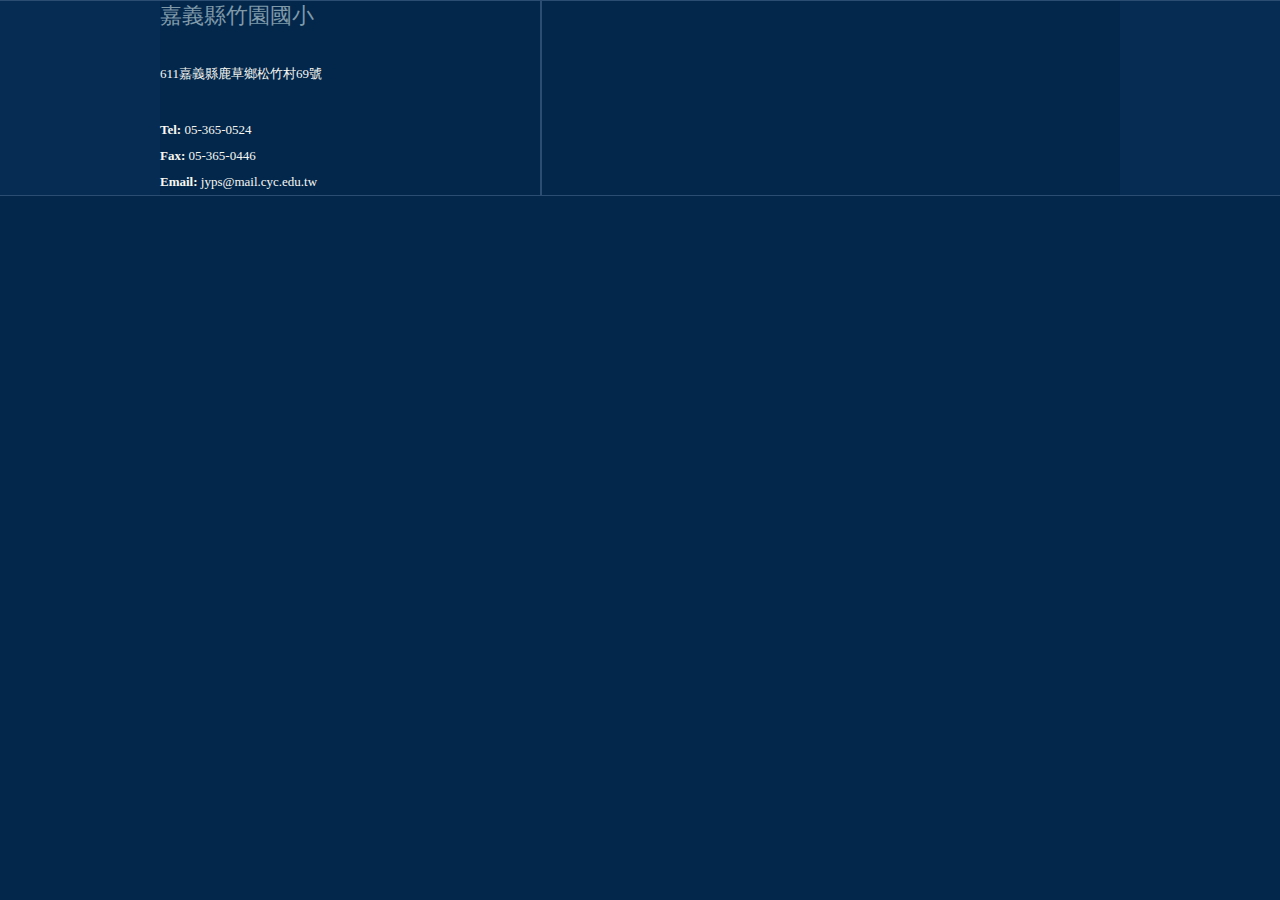
<file: footer.html>
<!DOCTYPE html PUBLIC "-//W3C//DTD XHTML 1.0 Transitional//EN" "http://www.w3.org/TR/xhtml1/DTD/xhtml1-transitional.dtd">
<!--
Template Name: Education Time
Author: <a href="http://www.os-templates.com/">OS Templates</a>
Author URI: http://www.os-templates.com/
Licence: Free to use under our free template licence terms
Licence URI: http://www.os-templates.com/template-terms
-->
<html xmlns="http://www.w3.org/1999/xhtml">
<head>
<title>Education Time</title>
<meta http-equiv="Content-Type" content="text/html; charset=utf-8" />
<link rel="stylesheet" href="layout/styles/layout.css" type="text/css" />
<script type="text/javascript" src="layout/scripts/jquery.min.js"></script>
<!-- liteAccordion is Homepage Only -->
<link rel="stylesheet" href="layout/scripts/liteaccordion-v2.2/css/liteaccordion.css" type="text/css" />
</head>
<body>
<div class="wrapper row2">
	<div id="footer" class="clear"> 
    <!-- ####################################################################################################### -->
  <div class="foot_contact">
      <h2>嘉義縣竹園國小</h2>
      <address>
      611嘉義縣鹿草鄉松竹村69號
      </address>
      <ul>
        <li><strong>Tel:</strong> 05-365-0524 </li>
        <li><strong>Fax:</strong> 05-365-0446</li>
        <li class="last"><strong>Email:</strong> <a href="#">jyps@mail.cyc.edu.tw</a></li>
      </ul>
  </div>
  
  <div class="footbox">
  	
  </div>
</div>
</body>
</file>
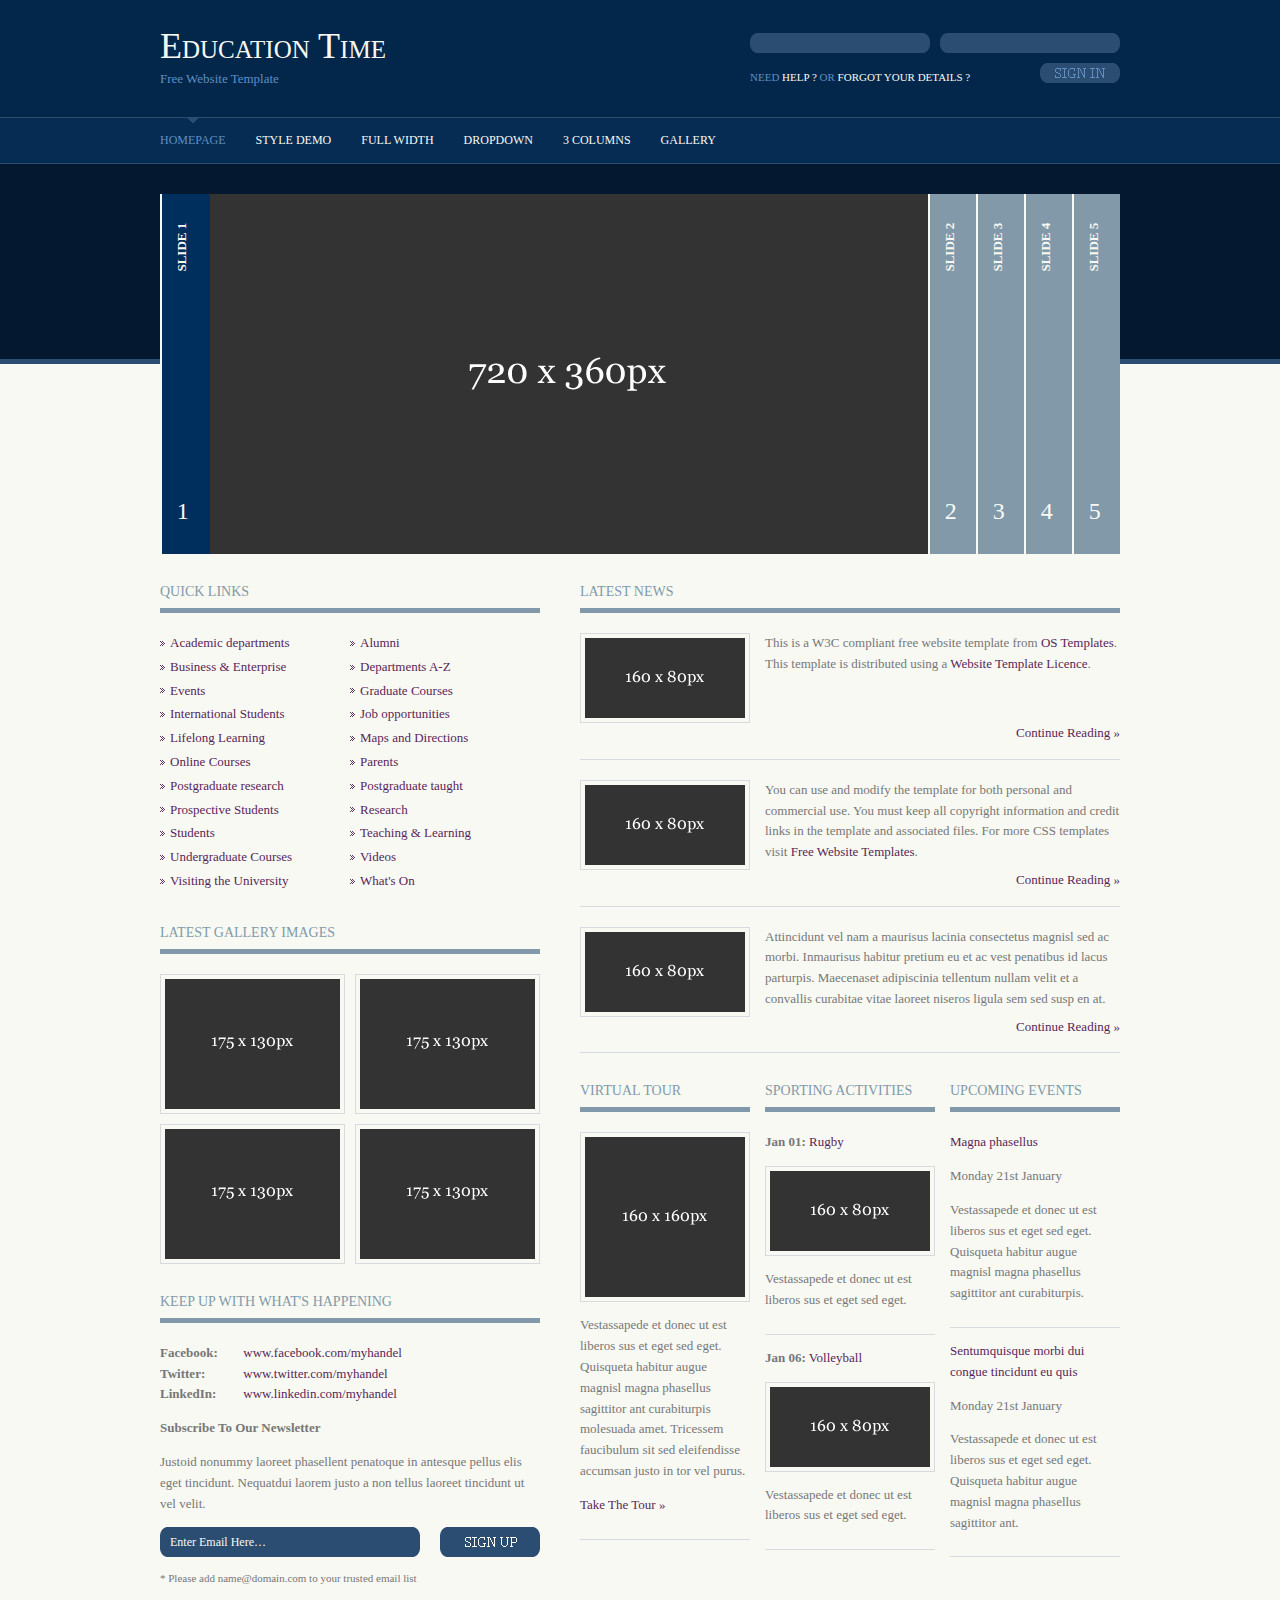
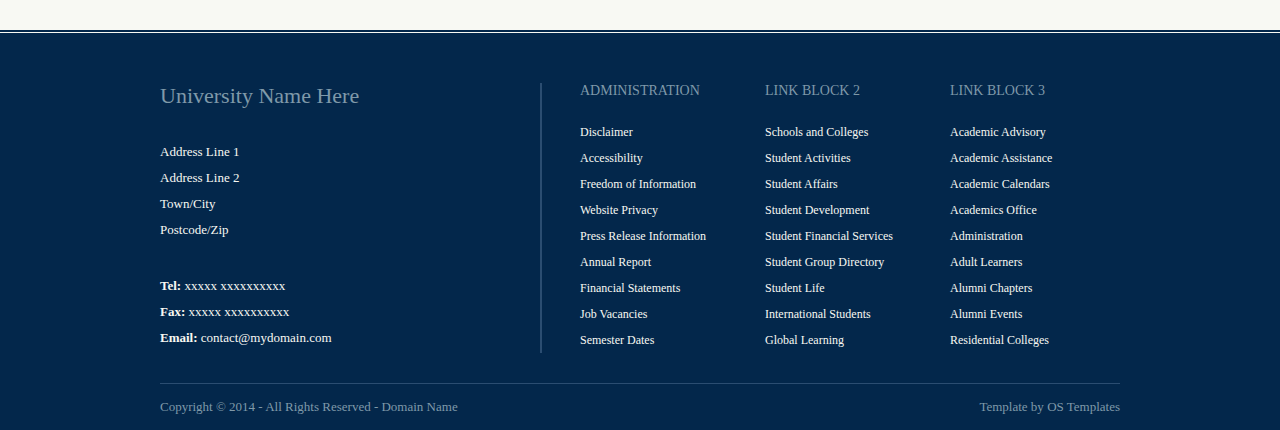
<file: index_sample.html>
<!DOCTYPE html PUBLIC "-//W3C//DTD XHTML 1.0 Transitional//EN" "http://www.w3.org/TR/xhtml1/DTD/xhtml1-transitional.dtd">
<!--
Template Name: Education Time
Author: <a href="http://www.os-templates.com/">OS Templates</a>
Author URI: http://www.os-templates.com/
Licence: Free to use under our free template licence terms
Licence URI: http://www.os-templates.com/template-terms
-->
<html xmlns="http://www.w3.org/1999/xhtml">
<head>
<title>Education Time</title>
<meta http-equiv="Content-Type" content="text/html; charset=iso-8859-1" />
<link rel="stylesheet" href="layout/styles/layout.css" type="text/css" />
<script type="text/javascript" src="layout/scripts/jquery.min.js"></script>
<!-- liteAccordion is Homepage Only -->
<link rel="stylesheet" href="layout/scripts/liteaccordion-v2.2/css/liteaccordion.css" type="text/css" />
</head>
<body id="top">
<div class="wrapper row1">
  <div id="header" class="clear">
    <div class="fl_left">
      <h1><a href="index.html">Education Time</a></h1>
      <p>Free Website Template</p>
    </div>
    <form action="#" method="post" id="login">
      <fieldset>
        <legend>Student Login</legend>
        <input type="password" />
        <input type="text" />
        <div id="forgot">Need <a href="#">Help ?</a> or <a href="#">Forgot Your Details ?</a></div>
        <input type="image" src="layout/images/sign_in.gif" id="signin" alt="Sign In" />
      </fieldset>
    </form>
  </div>
</div>
<!-- ####################################################################################################### -->
<div class="wrapper row2">
  <div id="topnav">
    <ul>
      <li class="active"><a href="index.html">Homepage</a></li>
      <li><a href="pages/style-demo.html">Style Demo</a></li>
      <li><a href="pages/full-width.html">Full Width</a></li>
      <li><a href="#">DropDown</a>
        <ul>
          <li><a href="#">Link 1</a></li>
          <li><a href="#">Link 2</a></li>
          <li><a href="#">Link 3</a></li>
        </ul>
      </li>
      <li><a href="pages/3-columns.html">3 Columns</a></li>
      <li class="last"><a href="pages/gallery.html">Gallery</a></li>
    </ul>
    <div  class="clear"></div>
  </div>
</div>
<!-- ####################################################################################################### -->
<div class="wrapper row3">
  <div id="featured_slide"> 
    <!-- ####################################################################################################### -->
    <ol>
      <li>
        <h2><span>Slide 1</span></h2>
        <div><img src="images/demo/featured-slide/720x360.gif" alt="" /></div>
      </li>
      <li>
        <h2><span>Slide 2</span></h2>
        <div><img src="images/demo/featured-slide/720x360.gif" alt="" /></div>
      </li>
      <li>
        <h2><span>Slide 3</span></h2>
        <div><img src="images/demo/featured-slide/720x360.gif" alt="" /></div>
      </li>
      <li>
        <h2><span>Slide 4</span></h2>
        <div><img src="images/demo/featured-slide/720x360.gif" alt="" /></div>
      </li>
      <li>
        <h2><span>Slide 5</span></h2>
        <div><img src="images/demo/featured-slide/720x360.gif" alt="" /></div>
      </li>
    </ol>
    <!-- ####################################################################################################### --> 
  </div>
</div>
<!-- ####################################################################################################### -->
<div class="wrapper row4">
  <div id="container" class="clear"> 
    <!-- ####################################################################################################### -->
    <div id="homepage" class="clear">
      <div class="fl_left">
        <h2 class="title">Quick Links</h2>
        <div id="hpage_quicklinks">
          <ul class="clear">
            <li><a href="#">Academic departments</a></li>
            <li><a href="#">Alumni</a></li>
            <li><a href="#">Business &amp; Enterprise</a></li>
            <li><a href="#">Departments A-Z</a></li>
            <li><a href="#">Events</a></li>
            <li><a href="#">Graduate Courses</a></li>
            <li><a href="#">International Students</a></li>
            <li><a href="#">Job opportunities</a></li>
            <li><a href="#">Lifelong Learning</a></li>
            <li><a href="#">Maps and Directions</a></li>
            <li><a href="#">Online Courses</a></li>
            <li><a href="#">Parents</a></li>
            <li><a href="#">Postgraduate research</a></li>
            <li><a href="#">Postgraduate taught</a></li>
            <li><a href="#">Prospective Students</a></li>
            <li><a href="#">Research</a></li>
            <li><a href="#">Students</a></li>
            <li><a href="#">Teaching &amp; Learning</a></li>
            <li><a href="#">Undergraduate Courses</a></li>
            <li><a href="#">Videos</a></li>
            <li><a href="#">Visiting the University</a></li>
            <li><a href="#">What's On</a></li>
          </ul>
        </div>
        <h2 class="title">Latest Gallery Images</h2>
        <div id="hpage_gallery">
          <ul class="clear">
            <li><a href="#"><img src="images/demo/175x130.gif" alt="" /></a></li>
            <li class="last"><a href="#"><img src="images/demo/175x130.gif" alt="" /></a></li>
            <li><a href="#"><img src="images/demo/175x130.gif" alt="" /></a></li>
            <li class="last"><a href="#"><img src="images/demo/175x130.gif" alt="" /></a></li>
          </ul>
        </div>
        <h2 class="title">Keep Up With What's Happening</h2>
        <div id="hpage_socialize">
          <ul>
            <li><span>Facebook:</span> <a href="#">www.facebook.com/myhandel</a></li>
            <li><span>Twitter:</span> <a href="#">www.twitter.com/myhandel</a></li>
            <li class="last"><span>LinkedIn:</span> <a href="#">www.linkedin.com/myhandel</a></li>
          </ul>
          <p><strong>Subscribe To Our Newsletter</strong></p>
          <p>Justoid nonummy laoreet phasellent penatoque in antesque pellus elis eget tincidunt. Nequatdui laorem justo a non tellus laoreet tincidunt ut vel velit.</p>
          <form action="#" method="post">
            <fieldset>
              <legend>Newsletter Signup:</legend>
              <input type="text" id="newsletter" value="Enter Email Here&hellip;" onfocus="this.value=(this.value=='Enter Email Here&hellip;')? '' : this.value ;" />
              <input type="image" id="subscribe" src="layout/images/sign-up.gif" alt="Submit" />
            </fieldset>
          </form>
          <p class="form_hint">* Please add name@domain.com to your trusted email list</p>
        </div>
      </div>
      <!-- ############### -->
      <div class="fl_right">
        <h2 class="title">Latest News</h2>
        <div id="hpage_latestnews">
          <ul>
            <li>
              <div class="imgl"><img src="images/demo/160x80.gif" alt="" /></div>
              <p class="latestnews">This is a W3C compliant free website template from <a href="http://www.os-templates.com/" title="Free Website Templates">OS Templates</a>. This template is distributed using a <a href="http://www.os-templates.com/template-terms">Website Template Licence</a>.</p>
              <p class="readmore"><a href="#">Continue Reading &raquo;</a></p>
            </li>
            <li>
              <div class="imgl"><img src="images/demo/160x80.gif" alt="" /></div>
              <p class="latestnews">You can use and modify the template for both personal and commercial use. You must keep all copyright information and credit links in the template and associated files. For more CSS templates visit <a href="http://www.os-templates.com/">Free Website Templates</a>.</p>
              <p class="readmore"><a href="#">Continue Reading &raquo;</a></p>
            </li>
            <li class="last">
              <div class="imgl"><img src="images/demo/160x80.gif" alt="" /></div>
              <p class="latestnews">Attincidunt vel nam a maurisus lacinia consectetus magnisl sed ac morbi. Inmaurisus habitur pretium eu et ac vest penatibus id lacus parturpis. Maecenaset adipiscinia tellentum nullam velit et a convallis curabitae vitae laoreet niseros ligula sem sed susp en at.</p>
              <p class="readmore"><a href="#">Continue Reading &raquo;</a></p>
            </li>
          </ul>
        </div>
        <div id="hpage_specials" class="clear">
          <ul>
            <li>
              <h2 class="title">Virtual Tour</h2>
              <div class="box">
                <div class="imgholder"><img src="images/demo/160x160.gif" alt="" /></div>
                <p>Vestassapede et donec ut est liberos sus et eget sed eget. Quisqueta habitur augue magnisl magna phasellus sagittitor ant curabiturpis molesuada amet. Tricessem faucibulum sit sed eleifendisse accumsan justo in tor vel purus.</p>
                <p class="readmore"><a href="#">Take The Tour &raquo;</a></p>
              </div>
            </li>
            <li>
              <h2 class="title">Sporting Activities</h2>
              <div class="box">
                <p><strong>Jan 01:</strong> <a href="#">Rugby</a></p>
                <div class="imgholder"><img src="images/demo/160x80.gif" alt="" /></div>
                <p>Vestassapede et donec ut est liberos sus et eget sed eget.</p>
              </div>
              <div class="box">
                <p><strong>Jan 06:</strong> <a href="#">Volleyball</a></p>
                <div class="imgholder"><img src="images/demo/160x80.gif" alt="" /></div>
                <p>Vestassapede et donec ut est liberos sus et eget sed eget.</p>
              </div>
            </li>
            <li class="last">
              <h2 class="title">Upcoming Events</h2>
              <div class="box">
                <p><a href="#">Magna phasellus</a></p>
                <p>Monday 21st January</p>
                <p>Vestassapede et donec ut est liberos sus et eget sed eget. Quisqueta habitur augue magnisl magna phasellus sagittitor ant curabiturpis.</p>
              </div>
              <div class="box">
                <p><a href="#">Sentumquisque morbi dui congue tincidunt eu quis</a></p>
                <p>Monday 21st January</p>
                <p>Vestassapede et donec ut est liberos sus et eget sed eget. Quisqueta habitur augue magnisl magna phasellus sagittitor ant.</p>
              </div>
            </li>
          </ul>
        </div>
      </div>
    </div>
    <!-- ####################################################################################################### --> 
  </div>
</div>
<!-- ####################################################################################################### -->
<div class="wrapper row5">
  <div id="footer" class="clear"> 
    <!-- ####################################################################################################### -->
    <div class="foot_contact">
      <h2>University Name Here</h2>
      <address>
      Address Line 1<br />
      Address Line 2<br />
      Town/City<br />
      Postcode/Zip
      </address>
      <ul>
        <li><strong>Tel:</strong> xxxxx xxxxxxxxxx</li>
        <li><strong>Fax:</strong> xxxxx xxxxxxxxxx</li>
        <li class="last"><strong>Email:</strong> <a href="#">contact@mydomain.com</a></li>
      </ul>
    </div>
    <div class="footbox">
      <h2>Administration</h2>
      <ul>
        <li><a href="#">Disclaimer</a></li>
        <li><a href="#">Accessibility</a></li>
        <li><a href="#">Freedom of Information</a></li>
        <li><a href="#">Website Privacy</a></li>
        <li><a href="#">Press Release Information</a></li>
        <li><a href="#">Annual Report</a></li>
        <li><a href="#">Financial Statements</a></li>
        <li><a href="#">Job Vacancies</a></li>
        <li class="last"><a href="#">Semester Dates</a></li>
      </ul>
    </div>
    <div class="footbox">
      <h2>Link Block 2</h2>
      <ul>
        <li><a href="#">Schools and Colleges</a></li>
        <li><a href="#">Student Activities</a></li>
        <li><a href="#">Student Affairs</a></li>
        <li><a href="#">Student Development</a></li>
        <li><a href="#">Student Financial Services</a></li>
        <li><a href="#">Student Group Directory</a></li>
        <li><a href="#">Student Life</a></li>
        <li><a href="#">International Students</a></li>
        <li class="last"><a href="#">Global Learning</a></li>
      </ul>
    </div>
    <div class="footbox last">
      <h2>Link Block 3</h2>
      <ul>
        <li><a href="#">Academic Advisory</a></li>
        <li><a href="#">Academic Assistance</a></li>
        <li><a href="#">Academic Calendars</a></li>
        <li><a href="#">Academics Office</a></li>
        <li><a href="#">Administration</a></li>
        <li><a href="#">Adult Learners</a></li>
        <li><a href="#">Alumni Chapters</a></li>
        <li><a href="#">Alumni Events</a></li>
        <li class="last"><a href="#">Residential Colleges</a></li>
      </ul>
    </div>
    <!-- ####################################################################################################### --> 
  </div>
</div>
<!-- ####################################################################################################### -->
<div class="wrapper">
  <div id="copyright" class="clear">
    <p class="fl_left">Copyright &copy; 2014 - All Rights Reserved - <a href="#">Domain Name</a></p>
    <p class="fl_right">Template by <a target="_blank" href="http://www.os-templates.com/" title="Free Website Templates">OS Templates</a></p>
  </div>
</div>
<!-- liteAccordion is Homepage Only --> 
<script type="text/javascript" src="layout/scripts/liteaccordion-v2.2/js/liteaccordion.jquery.min.js"></script> 
<script type="text/javascript">
$("#featured_slide").liteAccordion({
    theme: "os-tpl",
    containerWidth: 960, // fixed (px)
    containerHeight: 360, // fixed (px) - overall height of the slider
    headerWidth: 48, // fixed (px) - slide spine title
    firstSlide: 1, // displays slide (n) on page load
	activateOn: "click", // click or mouseover
    autoPlay: false, // automatically cycle through slides
    pauseOnHover: true, // pause slides on hover
    rounded: false, // square or rounded corners
    enumerateSlides: true, // put numbers on slides
    slideSpeed: 800, // slide animation speed
    cycleSpeed: 6000, // time between slide cycles
});
</script>
</body>
</html>
</file>
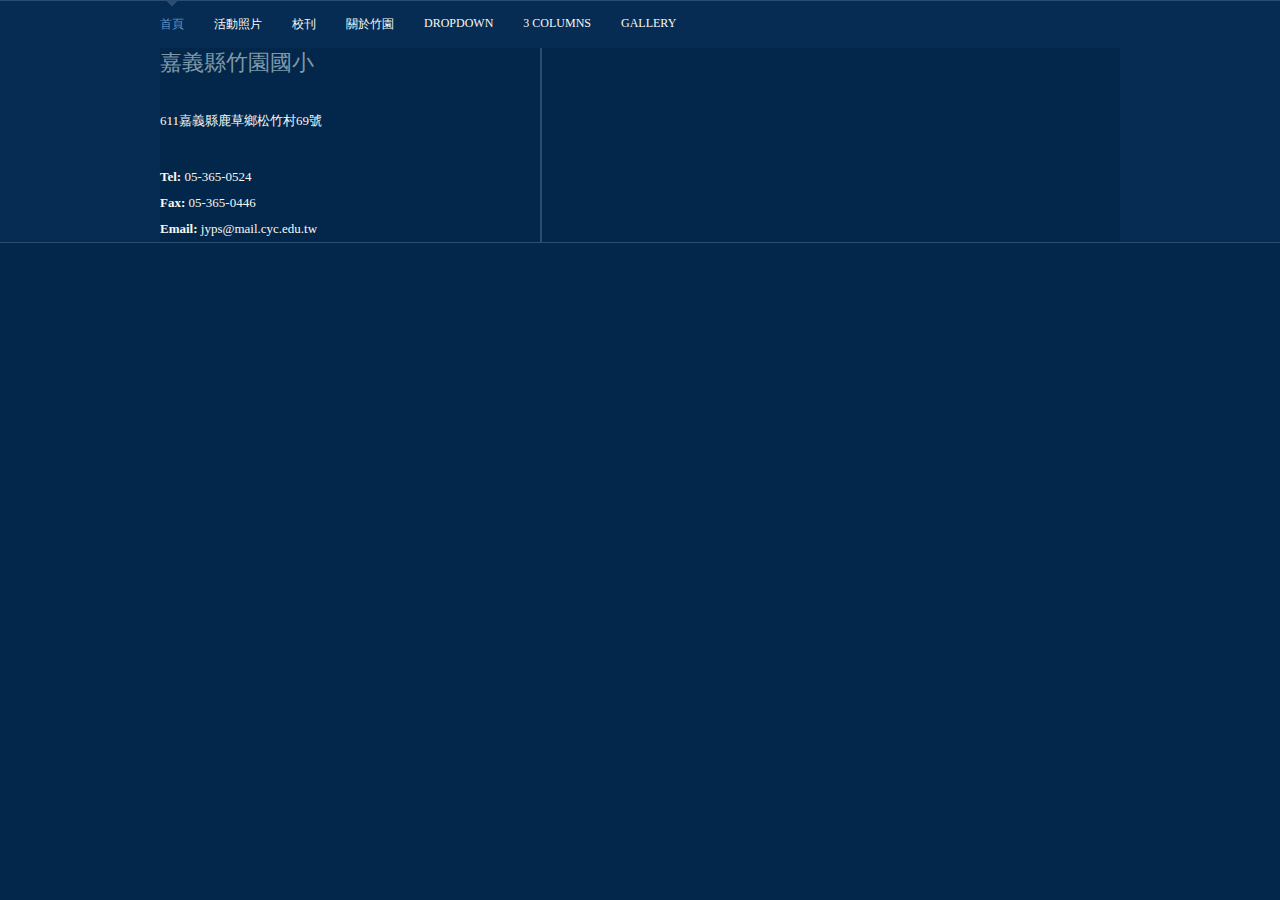
<file: template.html>
<!DOCTYPE html PUBLIC "-//W3C//DTD XHTML 1.0 Transitional//EN" "http://www.w3.org/TR/xhtml1/DTD/xhtml1-transitional.dtd">
<!--
Template Name: Education Time
Author: <a href="http://www.os-templates.com/">OS Templates</a>
Author URI: http://www.os-templates.com/
Licence: Free to use under our free template licence terms
Licence URI: http://www.os-templates.com/template-terms
-->
<html xmlns="http://www.w3.org/1999/xhtml">
<head>
<title><?php echo $TITLE; ?></title>
<meta http-equiv="Content-Type" content="text/html; charset=utf-8" />
<link rel="stylesheet" href="layout/styles/layout.css" type="text/css" />
<script type="text/javascript" src="layout/scripts/jquery.min.js"></script>
<!-- liteAccordion is Homepage Only -->
<link rel="stylesheet" href="layout/scripts/liteaccordion-v2.2/css/liteaccordion.css" type="text/css" />
</head>
<body>
<div class="wrapper row2">
  <div id="topnav">
    <ul>
      <li class="active"><a href="index.html">首頁</a></li>
      <li><a href="pages/style-demo.html">活動照片</a></li>
      <li><a href="pages/style-demo.html">校刊</a></li>
      <li><a href="pages/full-width.html">關於竹園</a></li>
      <li><a href="#">DropDown</a>
        <ul>
          <li><a href="#">Link 1</a></li>
          <li><a href="#">Link 2</a></li>
          <li><a href="#">Link 3</a></li>
        </ul>
      </li>
      <li><a href="pages/3-columns.html">3 Columns</a></li>
      <li class="last"><a href="pages/gallery.html">Gallery</a></li>
    </ul>
    <div  class="clear"></div>
  </div>
  
  <div id="footer" class="clear"> 
    <!-- ####################################################################################################### -->
  <div class="foot_contact">
      <h2>嘉義縣竹園國小</h2>
      <address>
      611嘉義縣鹿草鄉松竹村69號
      </address>
      <ul>
        <li><strong>Tel:</strong> 05-365-0524 </li>
        <li><strong>Fax:</strong> 05-365-0446</li>
        <li class="last"><strong>Email:</strong> <a href="#">jyps@mail.cyc.edu.tw</a></li>
      </ul>
  </div>
  
  <div class="footbox">
  	
  </div>
</div>


</body>
</file>
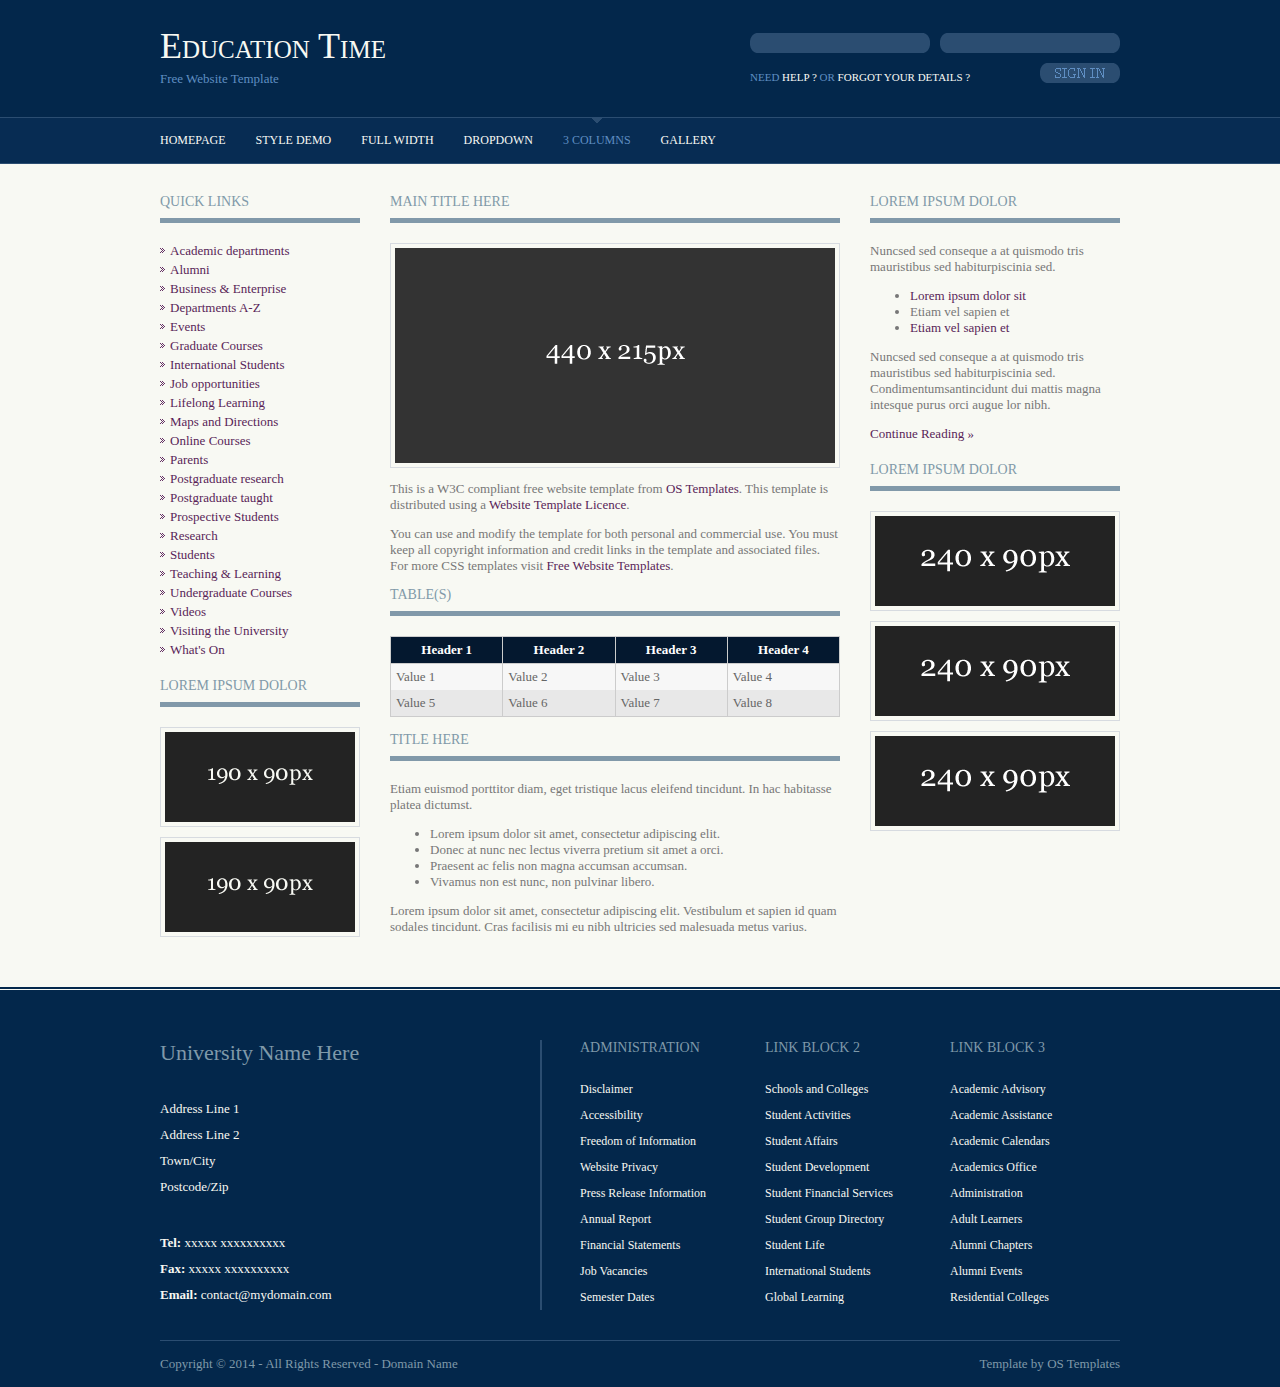
<file: pages/3-columns.html>
<!DOCTYPE html PUBLIC "-//W3C//DTD XHTML 1.0 Transitional//EN" "http://www.w3.org/TR/xhtml1/DTD/xhtml1-transitional.dtd">
<!--
Template Name: Education Time
Author: <a href="http://www.os-templates.com/">OS Templates</a>
Author URI: http://www.os-templates.com/
Licence: Free to use under our free template licence terms
Licence URI: http://www.os-templates.com/template-terms
-->
<html xmlns="http://www.w3.org/1999/xhtml">
<head>
<title>Education Time | 3 Columns</title>
<meta http-equiv="Content-Type" content="text/html; charset=iso-8859-1" />
<link rel="stylesheet" href="../layout/styles/layout.css" type="text/css" />
<!-- 3 Column Stylesheet Added To The Page And Not To The Layout.css -->
<link rel="stylesheet" href="../layout/styles/3_column.css" type="text/css" />
</head>
<body id="top">
<div class="wrapper row1">
  <div id="header" class="clear">
    <div class="fl_left">
      <h1><a href="../index.html">Education Time</a></h1>
      <p>Free Website Template</p>
    </div>
    <form action="#" method="post" id="login">
      <fieldset>
        <legend>Student Login</legend>
        <input type="password" />
        <input type="text" />
        <div id="forgot">Need <a href="#">Help ?</a> or <a href="#">Forgot Your Details ?</a></div>
        <input type="image" src="../layout/images/sign_in.gif" id="signin" alt="Sign In" />
      </fieldset>
    </form>
  </div>
</div>
<!-- ####################################################################################################### -->
<div class="wrapper row2">
  <div id="topnav">
    <ul>
      <li><a href="../index.html">Homepage</a></li>
      <li><a href="style-demo.html">Style Demo</a></li>
      <li><a href="full-width.html">Full Width</a></li>
      <li><a href="#">DropDown</a>
        <ul>
          <li><a href="#">Link 1</a></li>
          <li><a href="#">Link 2</a></li>
          <li><a href="#">Link 3</a></li>
        </ul>
      </li>
      <li class="active"><a href="3-columns.html">3 Columns</a></li>
      <li class="last"><a href="gallery.html">Gallery</a></li>
    </ul>
    <div  class="clear"></div>
  </div>
</div>
<!-- ####################################################################################################### -->
<div class="wrapper row4">
  <div id="container" class="clear"> 
    <!-- ####################################################################################################### -->
    <div id="left_column">
      <div class="holder">
        <h2 class="title">Quick Links</h2>
        <ul class="nostart">
          <li><a href="#">Academic departments</a></li>
          <li><a href="#">Alumni</a></li>
          <li><a href="#">Business &amp; Enterprise</a></li>
          <li><a href="#">Departments A-Z</a></li>
          <li><a href="#">Events</a></li>
          <li><a href="#">Graduate Courses</a></li>
          <li><a href="#">International Students</a></li>
          <li><a href="#">Job opportunities</a></li>
          <li><a href="#">Lifelong Learning</a></li>
          <li><a href="#">Maps and Directions</a></li>
          <li><a href="#">Online Courses</a></li>
          <li><a href="#">Parents</a></li>
          <li><a href="#">Postgraduate research</a></li>
          <li><a href="#">Postgraduate taught</a></li>
          <li><a href="#">Prospective Students</a></li>
          <li><a href="#">Research</a></li>
          <li><a href="#">Students</a></li>
          <li><a href="#">Teaching &amp; Learning</a></li>
          <li><a href="#">Undergraduate Courses</a></li>
          <li><a href="#">Videos</a></li>
          <li><a href="#">Visiting the University</a></li>
          <li><a href="#">What's On</a></li>
        </ul>
      </div>
      <div class="holder">
        <h2 class="title">Lorem ipsum dolor</h2>
        <div class="imgholder"><img src="../images/demo/190x90.gif" alt="" /></div>
        <div class="imgholder last"><img src="../images/demo/190x90.gif" alt="" /></div>
      </div>
    </div>
    <!-- ############ -->
    <div id="content">
      <h1 class="title">Main Title Here</h1>
      <div class="imgholder"><img src="../images/demo/440x215.gif" alt="" /></div>
      <p>This is a W3C compliant free website template from <a href="http://www.os-templates.com/" title="Free Website Templates">OS Templates</a>. This template is distributed using a <a href="http://www.os-templates.com/template-terms">Website Template Licence</a>.</p>
      <p>You can use and modify the template for both personal and commercial use. You must keep all copyright information and credit links in the template and associated files. For more CSS templates visit <a href="http://www.os-templates.com/">Free Website Templates</a>.</p>
      <h2 class="title">Table(s)</h2>
      <table summary="Summary Here" cellpadding="0" cellspacing="0">
        <thead>
          <tr>
            <th>Header 1</th>
            <th>Header 2</th>
            <th>Header 3</th>
            <th>Header 4</th>
          </tr>
        </thead>
        <tbody>
          <tr class="light">
            <td>Value 1</td>
            <td>Value 2</td>
            <td>Value 3</td>
            <td>Value 4</td>
          </tr>
          <tr class="dark">
            <td>Value 5</td>
            <td>Value 6</td>
            <td>Value 7</td>
            <td>Value 8</td>
          </tr>
        </tbody>
      </table>
      <h2 class="title">Title Here</h2>
      <p>Etiam euismod porttitor diam, eget tristique lacus eleifend tincidunt. In hac habitasse platea dictumst.</p>
      <ul>
        <li>Lorem ipsum dolor sit amet, consectetur adipiscing elit.</li>
        <li>Donec at nunc nec lectus viverra pretium sit amet a orci.</li>
        <li>Praesent ac felis non magna accumsan accumsan.</li>
        <li>Vivamus non est nunc, non pulvinar libero.</li>
      </ul>
      <p>Lorem ipsum dolor sit amet, consectetur adipiscing elit. Vestibulum et sapien id quam sodales tincidunt. Cras facilisis mi eu nibh ultricies sed malesuada metus varius.</p>
    </div>
    <!-- ############ -->
    <div id="right_column">
      <div class="holder">
        <h2 class="title">Lorem ipsum dolor</h2>
        <p>Nuncsed sed conseque a at quismodo tris mauristibus sed habiturpiscinia sed.</p>
        <ul>
          <li><a href="#">Lorem ipsum dolor sit</a></li>
          <li>Etiam vel sapien et</li>
          <li><a href="#">Etiam vel sapien et</a></li>
        </ul>
        <p>Nuncsed sed conseque a at quismodo tris mauristibus sed habiturpiscinia sed. Condimentumsantincidunt dui mattis magna intesque purus orci augue lor nibh.</p>
        <p class="readmore"><a href="#">Continue Reading &raquo;</a></p>
      </div>
      <div class="holder">
        <h2 class="title">Lorem ipsum dolor</h2>
        <div class="imgholder"><img src="../images/demo/240x90.gif" alt="" /></div>
        <div class="imgholder"><img src="../images/demo/240x90.gif" alt="" /></div>
        <div class="imgholder last"><img src="../images/demo/240x90.gif" alt="" /></div>
      </div>
    </div>
    <!-- ####################################################################################################### --> 
  </div>
</div>
<!-- ####################################################################################################### -->
<div class="wrapper row5">
  <div id="footer" class="clear"> 
    <!-- ####################################################################################################### -->
    <div class="foot_contact">
      <h2>University Name Here</h2>
      <address>
      Address Line 1<br />
      Address Line 2<br />
      Town/City<br />
      Postcode/Zip
      </address>
      <ul>
        <li><strong>Tel:</strong> xxxxx xxxxxxxxxx</li>
        <li><strong>Fax:</strong> xxxxx xxxxxxxxxx</li>
        <li class="last"><strong>Email:</strong> <a href="#">contact@mydomain.com</a></li>
      </ul>
    </div>
    <div class="footbox">
      <h2>Administration</h2>
      <ul>
        <li><a href="#">Disclaimer</a></li>
        <li><a href="#">Accessibility</a></li>
        <li><a href="#">Freedom of Information</a></li>
        <li><a href="#">Website Privacy</a></li>
        <li><a href="#">Press Release Information</a></li>
        <li><a href="#">Annual Report</a></li>
        <li><a href="#">Financial Statements</a></li>
        <li><a href="#">Job Vacancies</a></li>
        <li class="last"><a href="#">Semester Dates</a></li>
      </ul>
    </div>
    <div class="footbox">
      <h2>Link Block 2</h2>
      <ul>
        <li><a href="#">Schools and Colleges</a></li>
        <li><a href="#">Student Activities</a></li>
        <li><a href="#">Student Affairs</a></li>
        <li><a href="#">Student Development</a></li>
        <li><a href="#">Student Financial Services</a></li>
        <li><a href="#">Student Group Directory</a></li>
        <li><a href="#">Student Life</a></li>
        <li><a href="#">International Students</a></li>
        <li class="last"><a href="#">Global Learning</a></li>
      </ul>
    </div>
    <div class="footbox last">
      <h2>Link Block 3</h2>
      <ul>
        <li><a href="#">Academic Advisory</a></li>
        <li><a href="#">Academic Assistance</a></li>
        <li><a href="#">Academic Calendars</a></li>
        <li><a href="#">Academics Office</a></li>
        <li><a href="#">Administration</a></li>
        <li><a href="#">Adult Learners</a></li>
        <li><a href="#">Alumni Chapters</a></li>
        <li><a href="#">Alumni Events</a></li>
        <li class="last"><a href="#">Residential Colleges</a></li>
      </ul>
    </div>
    <!-- ####################################################################################################### --> 
  </div>
</div>
<!-- ####################################################################################################### -->
<div class="wrapper">
  <div id="copyright" class="clear">
    <p class="fl_left">Copyright &copy; 2014 - All Rights Reserved - <a href="#">Domain Name</a></p>
    <p class="fl_right">Template by <a target="_blank" href="http://www.os-templates.com/" title="Free Website Templates">OS Templates</a></p>
  </div>
</div>
</body>
</html>
</file>
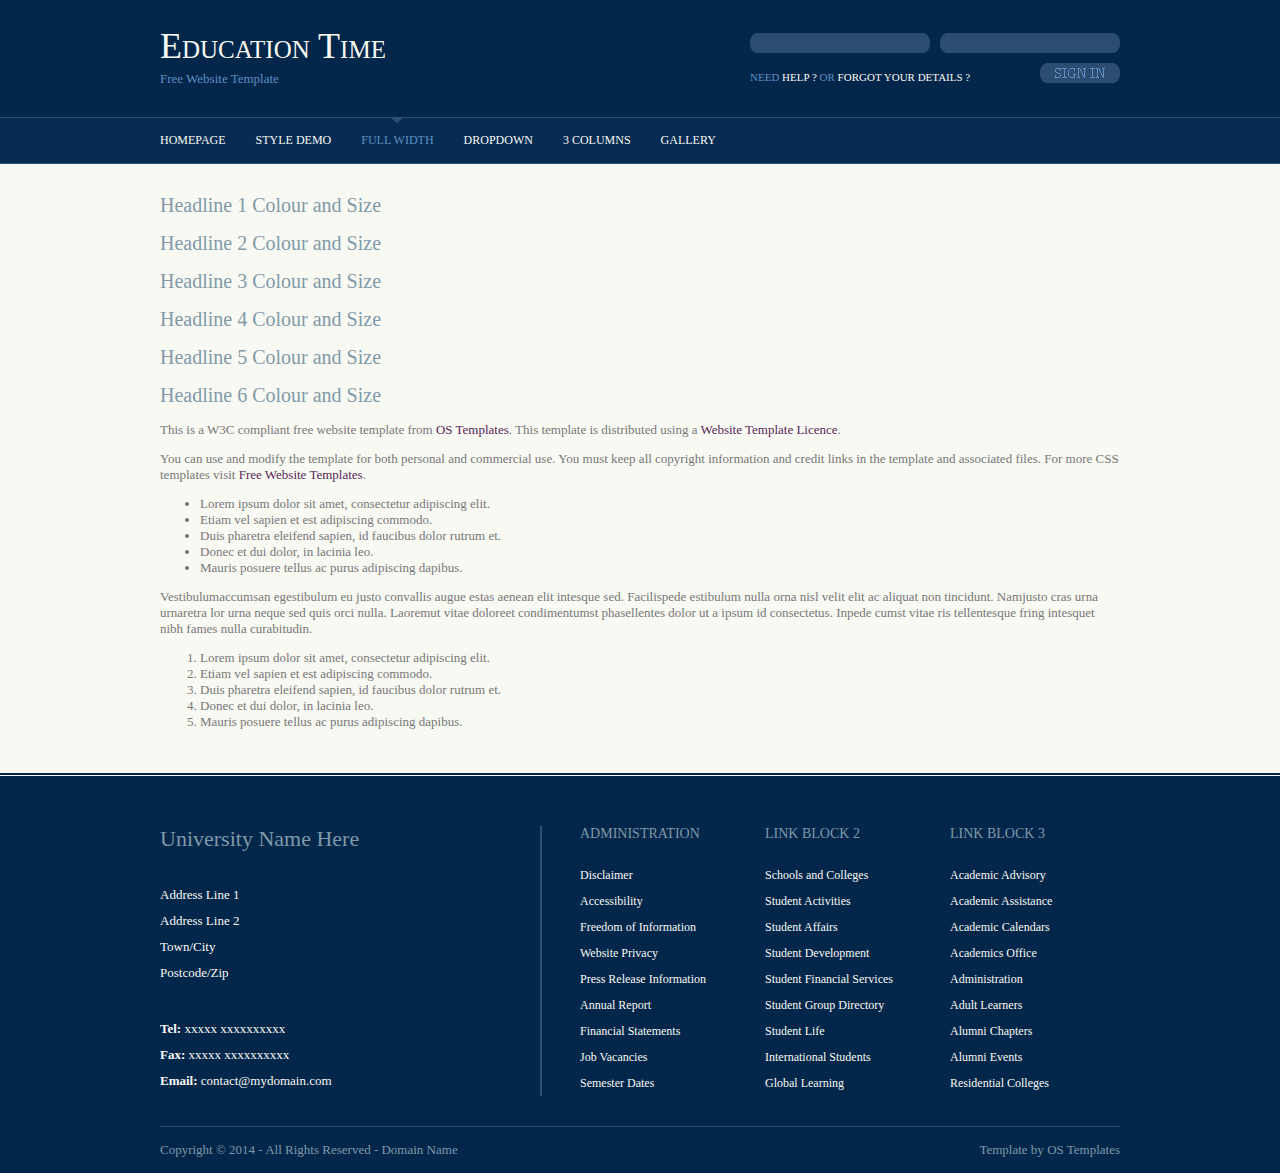
<file: pages/full-width.html>
<!DOCTYPE html PUBLIC "-//W3C//DTD XHTML 1.0 Transitional//EN" "http://www.w3.org/TR/xhtml1/DTD/xhtml1-transitional.dtd">
<!--
Template Name: Education Time
Author: <a href="http://www.os-templates.com/">OS Templates</a>
Author URI: http://www.os-templates.com/
Licence: Free to use under our free template licence terms
Licence URI: http://www.os-templates.com/template-terms
-->
<html xmlns="http://www.w3.org/1999/xhtml">
<head>
<title>Education Time | Full Width</title>
<meta http-equiv="Content-Type" content="text/html; charset=iso-8859-1" />
<link rel="stylesheet" href="../layout/styles/layout.css" type="text/css" />
</head>
<body id="top">
<div class="wrapper row1">
  <div id="header" class="clear">
    <div class="fl_left">
      <h1><a href="../index.html">Education Time</a></h1>
      <p>Free Website Template</p>
    </div>
    <form action="#" method="post" id="login">
      <fieldset>
        <legend>Student Login</legend>
        <input type="password" />
        <input type="text" />
        <div id="forgot">Need <a href="#">Help ?</a> or <a href="#">Forgot Your Details ?</a></div>
        <input type="image" src="../layout/images/sign_in.gif" id="signin" alt="Sign In" />
      </fieldset>
    </form>
  </div>
</div>
<!-- ####################################################################################################### -->
<div class="wrapper row2">
  <div id="topnav">
    <ul>
      <li><a href="../index.html">Homepage</a></li>
      <li><a href="style-demo.html">Style Demo</a></li>
      <li class="active"><a href="full-width.html">Full Width</a></li>
      <li><a href="#">DropDown</a>
        <ul>
          <li><a href="#">Link 1</a></li>
          <li><a href="#">Link 2</a></li>
          <li><a href="#">Link 3</a></li>
        </ul>
      </li>
      <li><a href="3-columns.html">3 Columns</a></li>
      <li class="last"><a href="gallery.html">Gallery</a></li>
    </ul>
    <div  class="clear"></div>
  </div>
</div>
<!-- ####################################################################################################### -->
<div class="wrapper row4">
  <div id="container" class="clear"> 
    <!-- ####################################################################################################### -->
    <h1>Headline 1 Colour and Size</h1>
    <h2>Headline 2 Colour and Size</h2>
    <h3>Headline 3 Colour and Size</h3>
    <h4>Headline 4 Colour and Size</h4>
    <h5>Headline 5 Colour and Size</h5>
    <h6>Headline 6 Colour and Size</h6>
    <p>This is a W3C compliant free website template from <a href="http://www.os-templates.com/" title="Free Website Templates">OS Templates</a>. This template is distributed using a <a href="http://www.os-templates.com/template-terms">Website Template Licence</a>.</p>
    <p>You can use and modify the template for both personal and commercial use. You must keep all copyright information and credit links in the template and associated files. For more CSS templates visit <a href="http://www.os-templates.com/">Free Website Templates</a>.</p>
    <ul>
      <li>Lorem ipsum dolor sit amet, consectetur adipiscing elit.</li>
      <li>Etiam vel sapien et est adipiscing commodo.</li>
      <li>Duis pharetra eleifend sapien, id faucibus dolor rutrum et.</li>
      <li>Donec et dui dolor, in lacinia leo.</li>
      <li>Mauris posuere tellus ac purus adipiscing dapibus.</li>
    </ul>
    <p>Vestibulumaccumsan egestibulum eu justo convallis augue estas aenean elit intesque sed. Facilispede estibulum nulla orna nisl velit elit ac aliquat non tincidunt. Namjusto cras urna urnaretra lor urna neque sed quis orci nulla. Laoremut vitae doloreet condimentumst phasellentes dolor ut a ipsum id consectetus. Inpede cumst vitae ris tellentesque fring intesquet nibh fames nulla curabitudin.</p>
    <ol>
      <li>Lorem ipsum dolor sit amet, consectetur adipiscing elit.</li>
      <li>Etiam vel sapien et est adipiscing commodo.</li>
      <li>Duis pharetra eleifend sapien, id faucibus dolor rutrum et.</li>
      <li>Donec et dui dolor, in lacinia leo.</li>
      <li>Mauris posuere tellus ac purus adipiscing dapibus.</li>
    </ol>
    <!-- ####################################################################################################### -->
    <div class="clear"></div>
  </div>
</div>
<!-- ####################################################################################################### -->
<div class="wrapper row5">
  <div id="footer" class="clear"> 
    <!-- ####################################################################################################### -->
    <div class="foot_contact">
      <h2>University Name Here</h2>
      <address>
      Address Line 1<br />
      Address Line 2<br />
      Town/City<br />
      Postcode/Zip
      </address>
      <ul>
        <li><strong>Tel:</strong> xxxxx xxxxxxxxxx</li>
        <li><strong>Fax:</strong> xxxxx xxxxxxxxxx</li>
        <li class="last"><strong>Email:</strong> <a href="#">contact@mydomain.com</a></li>
      </ul>
    </div>
    <div class="footbox">
      <h2>Administration</h2>
      <ul>
        <li><a href="#">Disclaimer</a></li>
        <li><a href="#">Accessibility</a></li>
        <li><a href="#">Freedom of Information</a></li>
        <li><a href="#">Website Privacy</a></li>
        <li><a href="#">Press Release Information</a></li>
        <li><a href="#">Annual Report</a></li>
        <li><a href="#">Financial Statements</a></li>
        <li><a href="#">Job Vacancies</a></li>
        <li class="last"><a href="#">Semester Dates</a></li>
      </ul>
    </div>
    <div class="footbox">
      <h2>Link Block 2</h2>
      <ul>
        <li><a href="#">Schools and Colleges</a></li>
        <li><a href="#">Student Activities</a></li>
        <li><a href="#">Student Affairs</a></li>
        <li><a href="#">Student Development</a></li>
        <li><a href="#">Student Financial Services</a></li>
        <li><a href="#">Student Group Directory</a></li>
        <li><a href="#">Student Life</a></li>
        <li><a href="#">International Students</a></li>
        <li class="last"><a href="#">Global Learning</a></li>
      </ul>
    </div>
    <div class="footbox last">
      <h2>Link Block 3</h2>
      <ul>
        <li><a href="#">Academic Advisory</a></li>
        <li><a href="#">Academic Assistance</a></li>
        <li><a href="#">Academic Calendars</a></li>
        <li><a href="#">Academics Office</a></li>
        <li><a href="#">Administration</a></li>
        <li><a href="#">Adult Learners</a></li>
        <li><a href="#">Alumni Chapters</a></li>
        <li><a href="#">Alumni Events</a></li>
        <li class="last"><a href="#">Residential Colleges</a></li>
      </ul>
    </div>
    <!-- ####################################################################################################### --> 
  </div>
</div>
<!-- ####################################################################################################### -->
<div class="wrapper">
  <div id="copyright" class="clear">
    <p class="fl_left">Copyright &copy; 2014 - All Rights Reserved - <a href="#">Domain Name</a></p>
    <p class="fl_right">Template by <a target="_blank" href="http://www.os-templates.com/" title="Free Website Templates">OS Templates</a></p>
  </div>
</div>
</body>
</html>
</file>
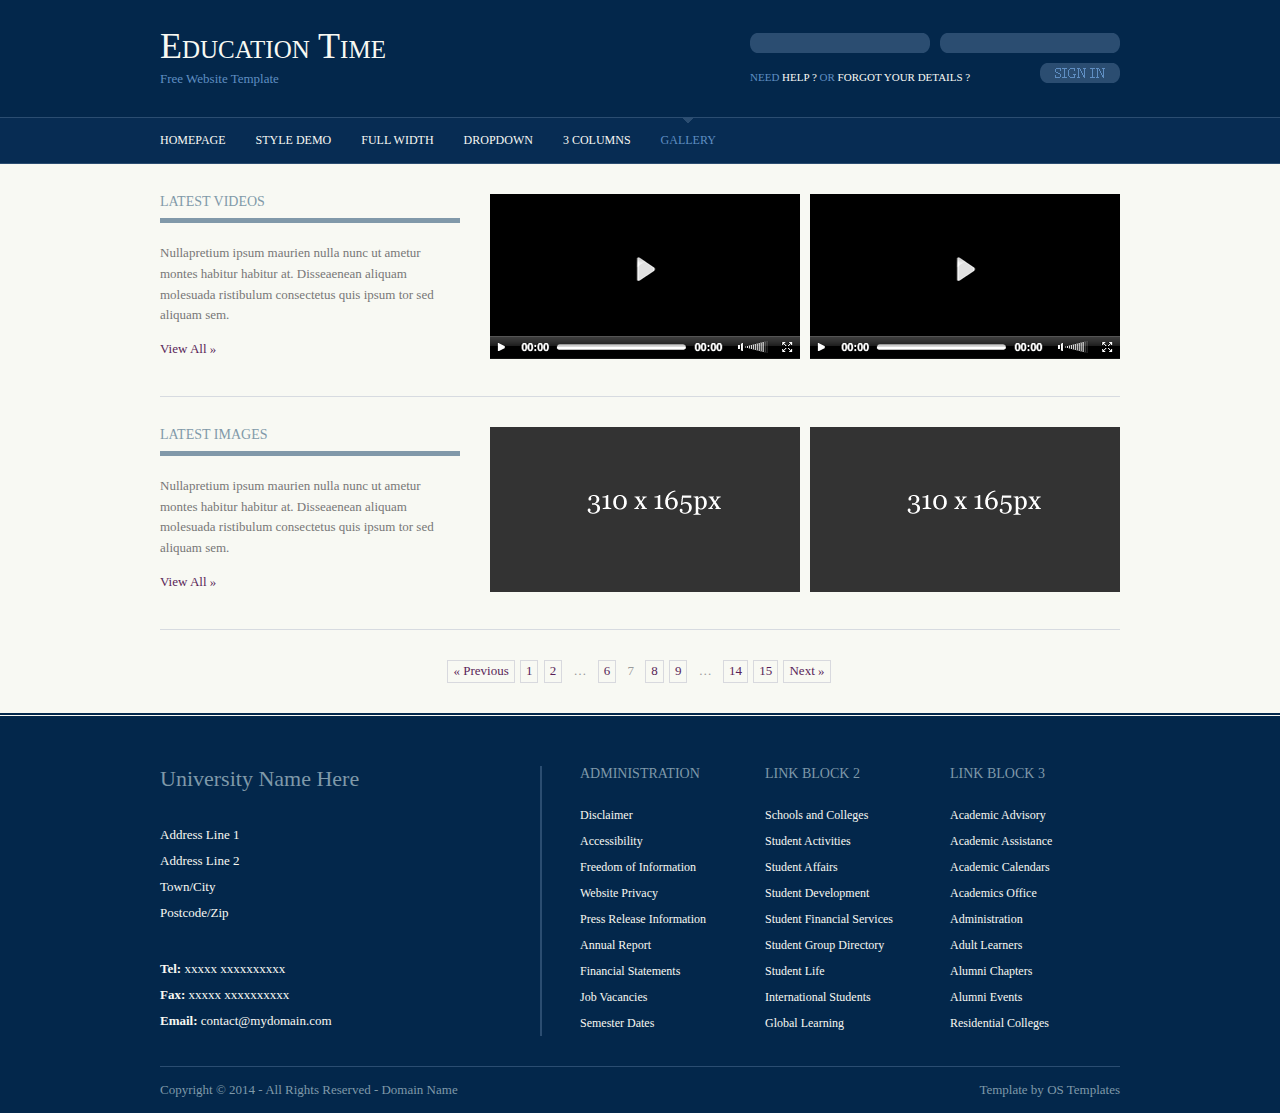
<file: pages/gallery.html>
<!DOCTYPE html PUBLIC "-//W3C//DTD XHTML 1.0 Transitional//EN" "http://www.w3.org/TR/xhtml1/DTD/xhtml1-transitional.dtd">
<!--
Template Name: Education Time
Author: <a href="http://www.os-templates.com/">OS Templates</a>
Author URI: http://www.os-templates.com/
Licence: Free to use under our free template licence terms
Licence URI: http://www.os-templates.com/template-terms
-->
<html xmlns="http://www.w3.org/1999/xhtml">
<head>
<title>Education Time | Gallery</title>
<meta http-equiv="Content-Type" content="text/html; charset=iso-8859-1" />
<link rel="stylesheet" href="../layout/styles/layout.css" type="text/css" />
<script type="text/javascript" src="../layout/scripts/jquery.min.js"></script>
<!-- prettyPhoto -->
<link rel="stylesheet" href="../layout/scripts/prettyphoto/prettyPhoto.css" type="text/css" />
<script type="text/javascript" src="../layout/scripts/prettyphoto/jquery.prettyPhoto.js"></script>
<script type="text/javascript">
$(document).ready(function() {
    $("a[rel^='prettyPhoto']").prettyPhoto({
        theme: 'dark_rounded',
        overlay_gallery: false,
        social_tools: false
    });
});
</script>
<!-- / prettyPhoto -->
</head>
<body id="top">
<div class="wrapper row1">
  <div id="header" class="clear">
    <div class="fl_left">
      <h1><a href="../index.html">Education Time</a></h1>
      <p>Free Website Template</p>
    </div>
    <form action="#" method="post" id="login">
      <fieldset>
        <legend>Student Login</legend>
        <input type="password" />
        <input type="text" />
        <div id="forgot">Need <a href="#">Help ?</a> or <a href="#">Forgot Your Details ?</a></div>
        <input type="image" src="../layout/images/sign_in.gif" id="signin" alt="Sign In" />
      </fieldset>
    </form>
  </div>
</div>
<!-- ####################################################################################################### -->
<div class="wrapper row2">
  <div id="topnav">
    <ul>
      <li><a href="../index.html">Homepage</a></li>
      <li><a href="style-demo.html">Style Demo</a></li>
      <li><a href="full-width.html">Full Width</a></li>
      <li><a href="#">DropDown</a>
        <ul>
          <li><a href="#">Link 1</a></li>
          <li><a href="#">Link 2</a></li>
          <li><a href="#">Link 3</a></li>
        </ul>
      </li>
      <li><a href="3-columns.html">3 Columns</a></li>
      <li class="active last"><a href="gallery.html">Gallery</a></li>
    </ul>
    <div  class="clear"></div>
  </div>
</div>
<!-- ####################################################################################################### -->
<div class="wrapper row4">
  <div id="container" class="clear"> 
    <!-- ####################################################################################################### -->
    <div id="gallery" class="clear">
      <div class="gallerycontainer clear">
        <div class="fl_left">
          <h2 class="title">Latest Videos</h2>
          <p>Nullapretium ipsum maurien nulla nunc ut ametur montes habitur habitur at. Disseaenean aliquam molesuada ristibulum consectetus quis ipsum tor sed aliquam sem.</p>
          <p class="readmore"><a href="#">View All &raquo;</a></p>
        </div>
        <div class="fl_right">
          <ul>
            <li><a href="http://www.youtube.com/watch?v=TIMmp6XWiG0" rel="prettyPhoto[gallery1]" title="Video 1"><img src="../images/demo/video.gif" alt="" /></a></li>
            <li class="last"><a href="http://www.youtube.com/watch?v=TIMmp6XWiG0" rel="prettyPhoto[gallery1]" title="Video 2"><img src="../images/demo/video.gif" alt="" /></a></li>
          </ul>
        </div>
      </div>
      <!-- ########### -->
      <div class="gallerycontainer clear">
        <div class="fl_left">
          <h2 class="title">Latest Images</h2>
          <p>Nullapretium ipsum maurien nulla nunc ut ametur montes habitur habitur at. Disseaenean aliquam molesuada ristibulum consectetus quis ipsum tor sed aliquam sem.</p>
          <p class="readmore"><a href="#">View All &raquo;</a></p>
        </div>
        <div class="fl_right">
          <ul>
            <li><a href="../images/demo/440x215.gif" rel="prettyPhoto[gallery2]" title="Image 1"><img src="../images/demo/310x165.gif" alt="Title Here" /></a></li>
            <li class="last"><a href="../images/demo/440x215.gif" rel="prettyPhoto[gallery2]" title="Image 2"><img src="../images/demo/310x165.gif" alt="Title Here" /></a></li>
          </ul>
        </div>
      </div>
      <!-- ########### --> 
    </div>
    <!-- ####################################################################################################### -->
    <div class="pagination">
      <ul>
        <li class="prev"><a href="#">&laquo; Previous</a></li>
        <li><a href="#">1</a></li>
        <li><a href="#">2</a></li>
        <li class="splitter">&hellip;</li>
        <li><a href="#">6</a></li>
        <li class="current">7</li>
        <li><a href="#">8</a></li>
        <li><a href="#">9</a></li>
        <li class="splitter">&hellip;</li>
        <li><a href="#">14</a></li>
        <li><a href="#">15</a></li>
        <li class="next"><a href="#">Next &raquo;</a></li>
      </ul>
    </div>
    <!-- ####################################################################################################### -->
    <div class="clear"></div>
  </div>
</div>
<!-- ####################################################################################################### -->
<div class="wrapper row5">
  <div id="footer" class="clear"> 
    <!-- ####################################################################################################### -->
    <div class="foot_contact">
      <h2>University Name Here</h2>
      <address>
      Address Line 1<br />
      Address Line 2<br />
      Town/City<br />
      Postcode/Zip
      </address>
      <ul>
        <li><strong>Tel:</strong> xxxxx xxxxxxxxxx</li>
        <li><strong>Fax:</strong> xxxxx xxxxxxxxxx</li>
        <li class="last"><strong>Email:</strong> <a href="#">contact@mydomain.com</a></li>
      </ul>
    </div>
    <div class="footbox">
      <h2>Administration</h2>
      <ul>
        <li><a href="#">Disclaimer</a></li>
        <li><a href="#">Accessibility</a></li>
        <li><a href="#">Freedom of Information</a></li>
        <li><a href="#">Website Privacy</a></li>
        <li><a href="#">Press Release Information</a></li>
        <li><a href="#">Annual Report</a></li>
        <li><a href="#">Financial Statements</a></li>
        <li><a href="#">Job Vacancies</a></li>
        <li class="last"><a href="#">Semester Dates</a></li>
      </ul>
    </div>
    <div class="footbox">
      <h2>Link Block 2</h2>
      <ul>
        <li><a href="#">Schools and Colleges</a></li>
        <li><a href="#">Student Activities</a></li>
        <li><a href="#">Student Affairs</a></li>
        <li><a href="#">Student Development</a></li>
        <li><a href="#">Student Financial Services</a></li>
        <li><a href="#">Student Group Directory</a></li>
        <li><a href="#">Student Life</a></li>
        <li><a href="#">International Students</a></li>
        <li class="last"><a href="#">Global Learning</a></li>
      </ul>
    </div>
    <div class="footbox last">
      <h2>Link Block 3</h2>
      <ul>
        <li><a href="#">Academic Advisory</a></li>
        <li><a href="#">Academic Assistance</a></li>
        <li><a href="#">Academic Calendars</a></li>
        <li><a href="#">Academics Office</a></li>
        <li><a href="#">Administration</a></li>
        <li><a href="#">Adult Learners</a></li>
        <li><a href="#">Alumni Chapters</a></li>
        <li><a href="#">Alumni Events</a></li>
        <li class="last"><a href="#">Residential Colleges</a></li>
      </ul>
    </div>
    <!-- ####################################################################################################### --> 
  </div>
</div>
<!-- ####################################################################################################### -->
<div class="wrapper">
  <div id="copyright" class="clear">
    <p class="fl_left">Copyright &copy; 2014 - All Rights Reserved - <a href="#">Domain Name</a></p>
    <p class="fl_right">Template by <a target="_blank" href="http://www.os-templates.com/" title="Free Website Templates">OS Templates</a></p>
  </div>
</div>
</body>
</html>
</file>
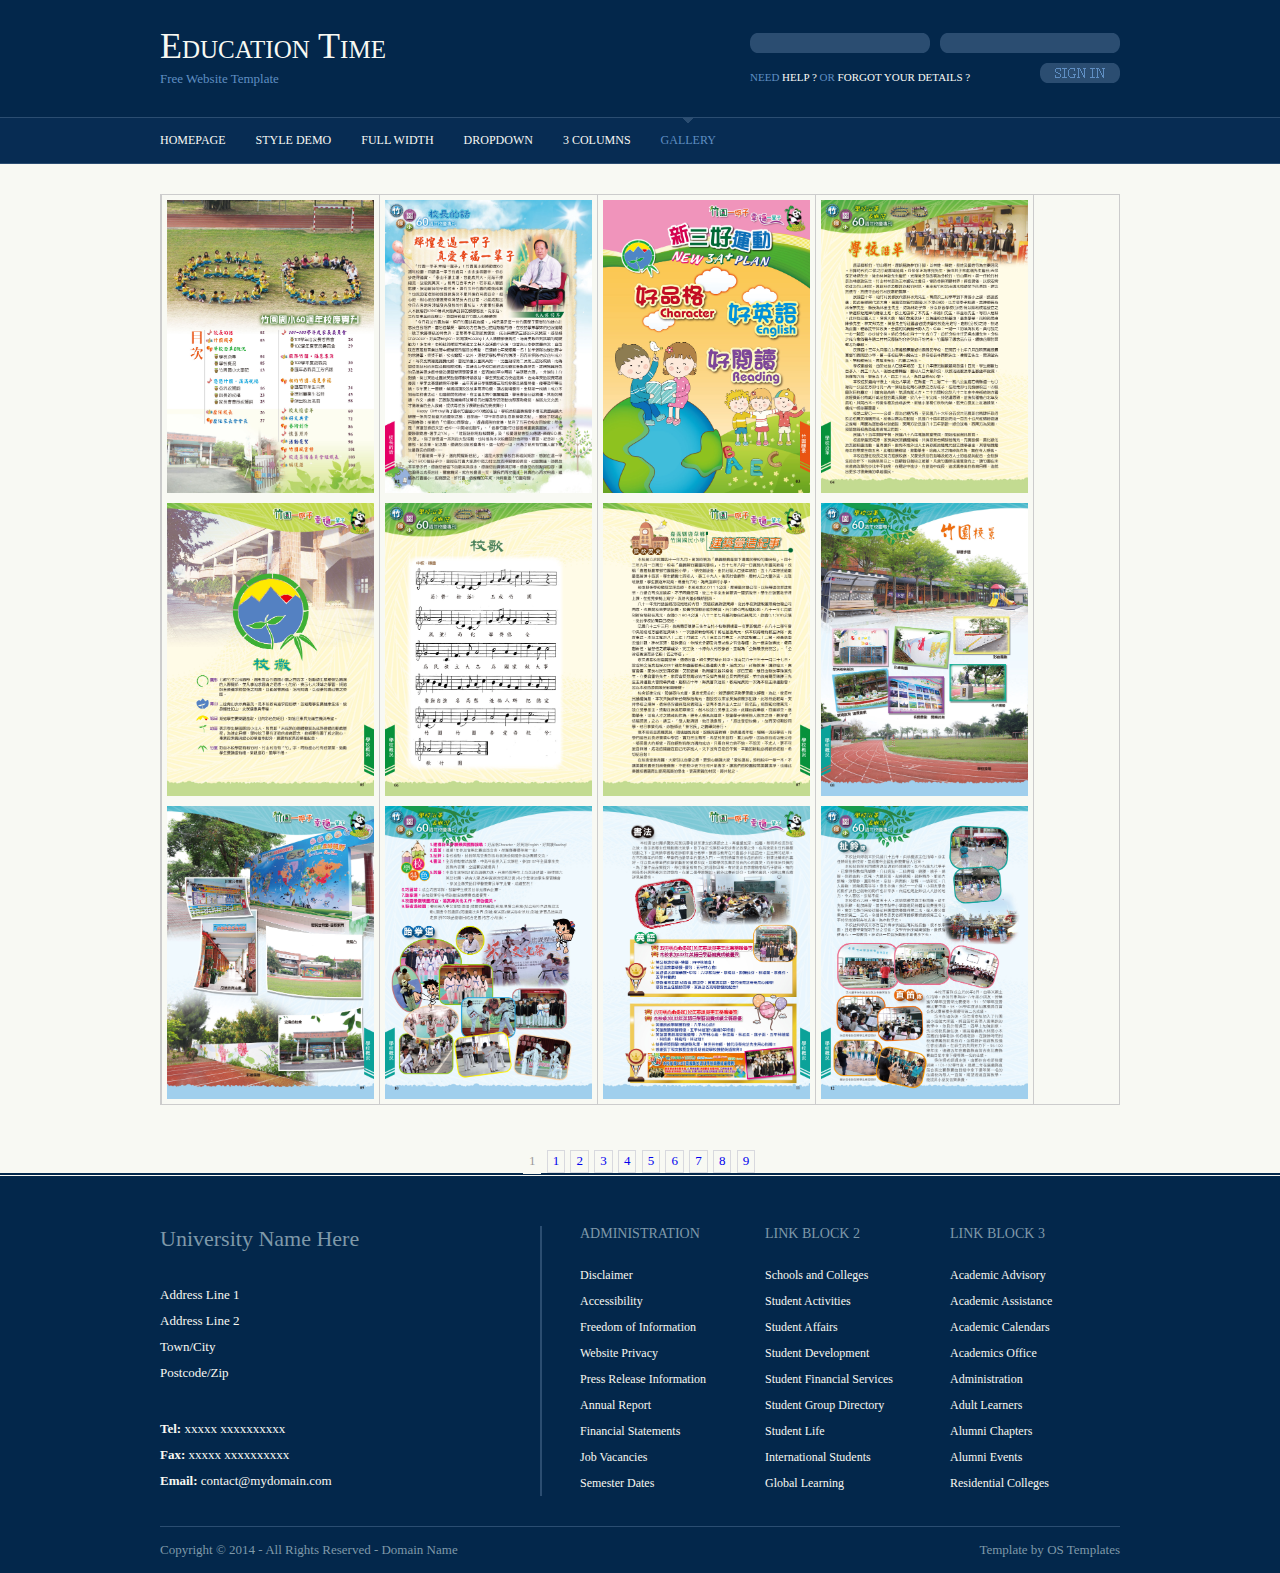
<file: pages/magazine.html>
<!DOCTYPE html PUBLIC "-//W3C//DTD XHTML 1.0 Transitional//EN" "http://www.w3.org/TR/xhtml1/DTD/xhtml1-transitional.dtd">
<!--
Template Name: Education Time
Author: <a href="http://www.os-templates.com/">OS Templates</a>
Author URI: http://www.os-templates.com/
Licence: Free to use under our free template licence terms
Licence URI: http://www.os-templates.com/template-terms
-->
<html xmlns="http://www.w3.org/1999/xhtml">
<head>
<title>Education Time | Gallery</title>
<meta http-equiv="Content-Type" content="text/html; charset=utf-8" />
<link rel="stylesheet" href="../layout/styles/layout.css" type="text/css" />
<script type="text/javascript" src="../layout/scripts/jquery.min.js"></script>

<!-- prettyPhoto -->
<link rel="stylesheet" href="../layout/scripts/prettyphoto/prettyPhoto.css" type="text/css" />
<script type="text/javascript" src="../layout/scripts/prettyphoto/jquery.prettyPhoto.js"></script>
<script type="text/javascript">
$(document).ready(function() {
    $("a[rel^='prettyPhoto']").prettyPhoto({
        theme: 'dark_rounded',
        overlay_gallery: false,
        social_tools: false
    });
});
</script>
<!-- / prettyPhoto -->

<script type="text/javascript" src="../slimbox-2.05/js/slimbox2.js"></script>
<link rel="stylesheet" href="../slimbox-2.05/css/slimbox2.css" type="text/css" media="screen" />
<!-- Slimbox - lightbox -->

</head>
<body id="top">
<div class="wrapper row1">
  <div id="header" class="clear">
    <div class="fl_left">
      <h1><a href="../index.html">Education Time</a></h1>
      <p>Free Website Template</p>
    </div>
    <form action="#" method="post" id="login">
      <fieldset>
        <legend>Student Login</legend>
        <input type="password" />
        <input type="text" />
        <div id="forgot">Need <a href="#">Help ?</a> or <a href="#">Forgot Your Details ?</a></div>
        <input type="image" src="../layout/images/sign_in.gif" id="signin" alt="Sign In" />
      </fieldset>
    </form>
  </div>
</div>
<!-- ####################################################################################################### -->
<div class="wrapper row2">
  <div id="topnav">
    <ul>
      <li><a href="../index.html">Homepage</a></li>
      <li><a href="style-demo.html">Style Demo</a></li>
      <li><a href="full-width.html">Full Width</a></li>
      <li><a href="#">DropDown</a>
        <ul>
          <li><a href="#">Link 1</a></li>
          <li><a href="#">Link 2</a></li>
          <li><a href="#">Link 3</a></li>
        </ul>
      </li>
      <li><a href="3-columns.html">3 Columns</a></li>
      <li class="active last"><a href="gallery.html">Gallery</a></li>
    </ul>
    <div  class="clear"></div>
  </div>
</div>
<!-- ####################################################################################################### -->
<div class="wrapper row4">
  <div id="container" class="clear">
    <table id="gallery">
<tr>
<td> <a href="../images/magazine/01.jpg" rel="lightbox-cat"><img src="../images/magazine/01.jpg" width="207" height="293" /></a></td>
<td> <a href="../images/magazine/02.jpg" rel="lightbox-cat"><img src="../images/magazine/02.jpg" width="207" height="293" /></a></td>
<td> <a href="../images/magazine/03.jpg" rel="lightbox-cat"><img src="../images/magazine/03.jpg" width="207" height="293" /></a></td>
<td> <a href="../images/magazine/04.jpg" rel="lightbox-cat"><img src="../images/magazine/04.jpg" width="207" height="293" /></a></td>
</tr>
<tr>
<td> <a href="../images/magazine/05.jpg" rel="lightbox-cat"><img src="../images/magazine/05.jpg" width="207" height="293" /></a></td>
<td> <a href="../images/magazine/06.jpg" rel="lightbox-cat"><img src="../images/magazine/06.jpg" width="207" height="293" /></a></td>
<td> <a href="../images/magazine/07.jpg" rel="lightbox-cat"><img src="../images/magazine/07.jpg" width="207" height="293" /></a></td>
<td> <a href="../images/magazine/08.jpg" rel="lightbox-cat"><img src="../images/magazine/08.jpg" width="207" height="293" /></a></td>
</tr>
<tr>
<td> <a href="../images/magazine/09.jpg" rel="lightbox-cat"><img src="../images/magazine/09.jpg" width="207" height="293" /></a></td>
<td> <a href="../images/magazine/10.jpg" rel="lightbox-cat"><img src="../images/magazine/10.jpg" width="207" height="293" /></a></td>
<td> <a href="../images/magazine/11.jpg" rel="lightbox-cat"><img src="../images/magazine/11.jpg" width="207" height="293" /></a></td>
<td> <a href="../images/magazine/12.jpg" rel="lightbox-cat"><img src="../images/magazine/12.jpg" width="207" height="293" /></a></td>
</tr>
    </table>
    </div>
    <!-- ####################################################################################################### -->
    <div class="pagination">
      <ul>
        <li class="current">1</li>
        <li><a href="#">1</a></li>
        <li><a href="#">2</a></li>
        <li><a href="#">3</a></li>
        <li><a href="#">4</a></li>
        <li><a href="#">5</a></li>
        <li><a href="#">6</a></li>
        <li><a href="#">7</a></li>
        <li><a href="#">8</a></li>
        <li><a href="#">9</a></li>
      </ul>
    </div>
    <!-- ####################################################################################################### -->
    <div class="clear"></div>
  </div>
</div>
<!-- ####################################################################################################### -->
<div class="wrapper row5">
  <div id="footer" class="clear"> 
    <!-- ####################################################################################################### -->
    <div class="foot_contact">
      <h2>University Name Here</h2>
      <address>
      Address Line 1<br />
      Address Line 2<br />
      Town/City<br />
      Postcode/Zip
      </address>
      <ul>
        <li><strong>Tel:</strong> xxxxx xxxxxxxxxx</li>
        <li><strong>Fax:</strong> xxxxx xxxxxxxxxx</li>
        <li class="last"><strong>Email:</strong> <a href="#">contact@mydomain.com</a></li>
      </ul>
    </div>
    <div class="footbox">
      <h2>Administration</h2>
      <ul>
        <li><a href="#">Disclaimer</a></li>
        <li><a href="#">Accessibility</a></li>
        <li><a href="#">Freedom of Information</a></li>
        <li><a href="#">Website Privacy</a></li>
        <li><a href="#">Press Release Information</a></li>
        <li><a href="#">Annual Report</a></li>
        <li><a href="#">Financial Statements</a></li>
        <li><a href="#">Job Vacancies</a></li>
        <li class="last"><a href="#">Semester Dates</a></li>
      </ul>
    </div>
    <div class="footbox">
      <h2>Link Block 2</h2>
      <ul>
        <li><a href="#">Schools and Colleges</a></li>
        <li><a href="#">Student Activities</a></li>
        <li><a href="#">Student Affairs</a></li>
        <li><a href="#">Student Development</a></li>
        <li><a href="#">Student Financial Services</a></li>
        <li><a href="#">Student Group Directory</a></li>
        <li><a href="#">Student Life</a></li>
        <li><a href="#">International Students</a></li>
        <li class="last"><a href="#">Global Learning</a></li>
      </ul>
    </div>
    <div class="footbox last">
      <h2>Link Block 3</h2>
      <ul>
        <li><a href="#">Academic Advisory</a></li>
        <li><a href="#">Academic Assistance</a></li>
        <li><a href="#">Academic Calendars</a></li>
        <li><a href="#">Academics Office</a></li>
        <li><a href="#">Administration</a></li>
        <li><a href="#">Adult Learners</a></li>
        <li><a href="#">Alumni Chapters</a></li>
        <li><a href="#">Alumni Events</a></li>
        <li class="last"><a href="#">Residential Colleges</a></li>
      </ul>
    </div>
    <!-- ####################################################################################################### --> 
  </div>
</div>
<!-- ####################################################################################################### -->
<div class="wrapper">
  <div id="copyright" class="clear">
    <p class="fl_left">Copyright &copy; 2014 - All Rights Reserved - <a href="#">Domain Name</a></p>
    <p class="fl_right">Template by <a target="_blank" href="http://www.os-templates.com/" title="Free Website Templates">OS Templates</a></p>
  </div>
</div>
</body>
</html>
</file>
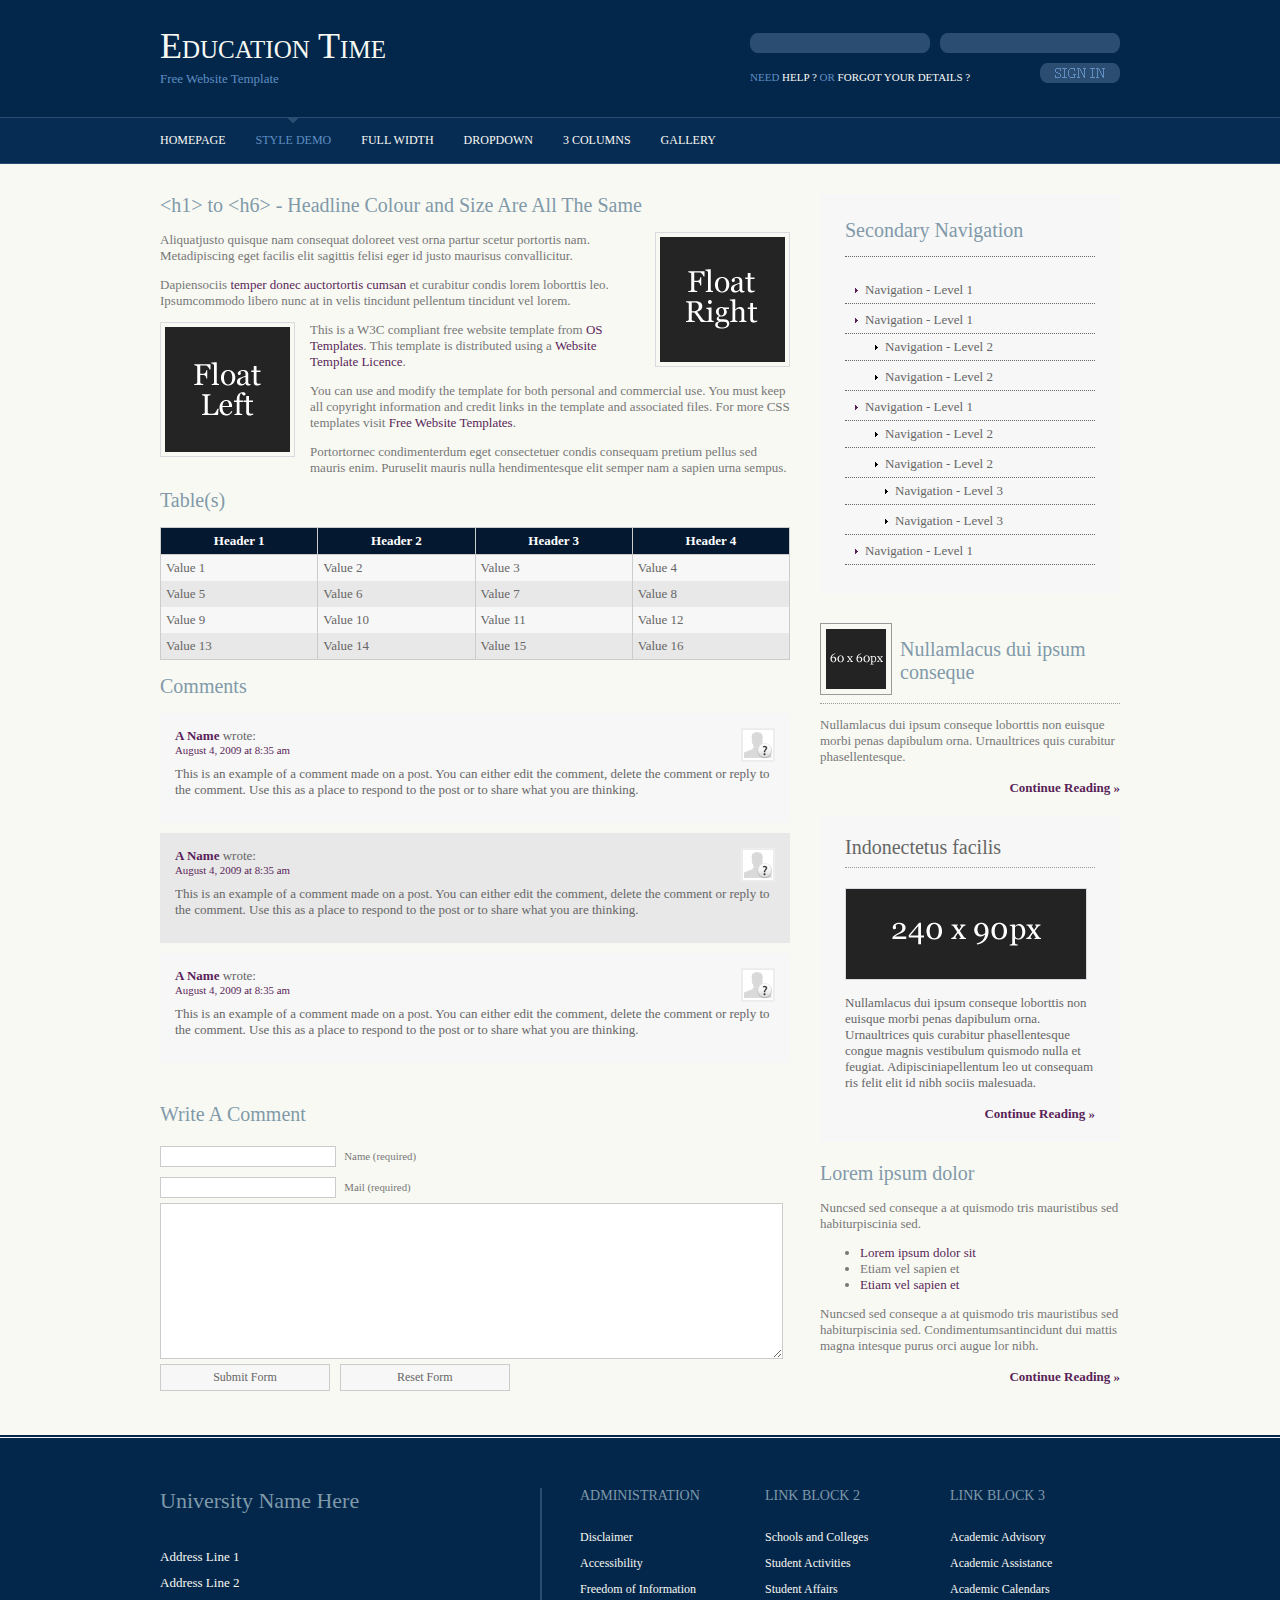
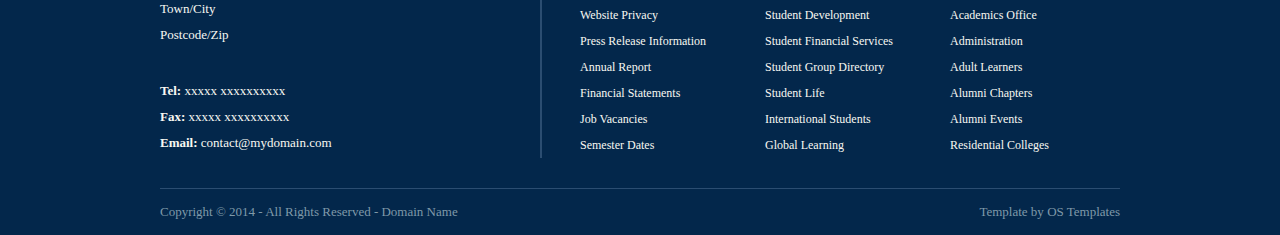
<file: pages/style-demo.html>
<!DOCTYPE html PUBLIC "-//W3C//DTD XHTML 1.0 Transitional//EN" "http://www.w3.org/TR/xhtml1/DTD/xhtml1-transitional.dtd">
<!--
Template Name: Education Time
Author: <a href="http://www.os-templates.com/">OS Templates</a>
Author URI: http://www.os-templates.com/
Licence: Free to use under our free template licence terms
Licence URI: http://www.os-templates.com/template-terms
-->
<html xmlns="http://www.w3.org/1999/xhtml">
<head>
<title>Education Time | Style Demo</title>
<meta http-equiv="Content-Type" content="text/html; charset=iso-8859-1" />
<link rel="stylesheet" href="../layout/styles/layout.css" type="text/css" />
</head>
<body id="top">
<div class="wrapper row1">
  <div id="header" class="clear">
    <div class="fl_left">
      <h1><a href="../index.html">Education Time</a></h1>
      <p>Free Website Template</p>
    </div>
    <form action="#" method="post" id="login">
      <fieldset>
        <legend>Student Login</legend>
        <input type="password" />
        <input type="text" />
        <div id="forgot">Need <a href="#">Help ?</a> or <a href="#">Forgot Your Details ?</a></div>
        <input type="image" src="../layout/images/sign_in.gif" id="signin" alt="Sign In" />
      </fieldset>
    </form>
  </div>
</div>
<!-- ####################################################################################################### -->
<div class="wrapper row2">
  <div id="topnav">
    <ul>
      <li><a href="../index.html">Homepage</a></li>
      <li class="active"><a href="style-demo.html">Style Demo</a></li>
      <li><a href="full-width.html">Full Width</a></li>
      <li><a href="#">DropDown</a>
        <ul>
          <li><a href="#">Link 1</a></li>
          <li><a href="#">Link 2</a></li>
          <li><a href="#">Link 3</a></li>
        </ul>
      </li>
      <li><a href="3-columns.html">3 Columns</a></li>
      <li class="last"><a href="gallery.html">Gallery</a></li>
    </ul>
    <div  class="clear"></div>
  </div>
</div>
<!-- ####################################################################################################### -->
<div class="wrapper row4">
  <div id="container" class="clear"> 
    <!-- ####################################################################################################### -->
    <div id="content">
      <h1>&lt;h1&gt; to &lt;h6&gt; - Headline Colour and Size Are All The Same</h1>
      <img class="imgr" src="../images/demo/imgr.gif" alt="" width="125" height="125" />
      <p>Aliquatjusto quisque nam consequat doloreet vest orna partur scetur portortis nam. Metadipiscing eget facilis elit sagittis felisi eger id justo maurisus convallicitur.</p>
      <p>Dapiensociis <a href="#">temper donec auctortortis cumsan</a> et curabitur condis lorem loborttis leo. Ipsumcommodo libero nunc at in velis tincidunt pellentum tincidunt vel lorem.</p>
      <img class="imgl" src="../images/demo/imgl.gif" alt="" width="125" height="125" />
      <p>This is a W3C compliant free website template from <a href="http://www.os-templates.com/" title="Free Website Templates">OS Templates</a>. This template is distributed using a <a href="http://www.os-templates.com/template-terms">Website Template Licence</a>.</p>
      <p>You can use and modify the template for both personal and commercial use. You must keep all copyright information and credit links in the template and associated files. For more CSS templates visit <a href="http://www.os-templates.com/">Free Website Templates</a>.</p>
      <p>Portortornec condimenterdum eget consectetuer condis consequam pretium pellus sed mauris enim. Puruselit mauris nulla hendimentesque elit semper nam a sapien urna sempus.</p>
      <h2>Table(s)</h2>
      <table summary="Summary Here" cellpadding="0" cellspacing="0">
        <thead>
          <tr>
            <th>Header 1</th>
            <th>Header 2</th>
            <th>Header 3</th>
            <th>Header 4</th>
          </tr>
        </thead>
        <tbody>
          <tr class="light">
            <td>Value 1</td>
            <td>Value 2</td>
            <td>Value 3</td>
            <td>Value 4</td>
          </tr>
          <tr class="dark">
            <td>Value 5</td>
            <td>Value 6</td>
            <td>Value 7</td>
            <td>Value 8</td>
          </tr>
          <tr class="light">
            <td>Value 9</td>
            <td>Value 10</td>
            <td>Value 11</td>
            <td>Value 12</td>
          </tr>
          <tr class="dark">
            <td>Value 13</td>
            <td>Value 14</td>
            <td>Value 15</td>
            <td>Value 16</td>
          </tr>
        </tbody>
      </table>
      <div id="comments">
        <h2>Comments</h2>
        <ul class="commentlist">
          <li class="comment_odd">
            <div class="author"><img class="avatar" src="../images/demo/avatar.gif" width="32" height="32" alt="" /><span class="name"><a href="#">A Name</a></span> <span class="wrote">wrote:</span></div>
            <div class="submitdate"><a href="#">August 4, 2009 at 8:35 am</a></div>
            <p>This is an example of a comment made on a post. You can either edit the comment, delete the comment or reply to the comment. Use this as a place to respond to the post or to share what you are thinking.</p>
          </li>
          <li class="comment_even">
            <div class="author"><img class="avatar" src="../images/demo/avatar.gif" width="32" height="32" alt="" /><span class="name"><a href="#">A Name</a></span> <span class="wrote">wrote:</span></div>
            <div class="submitdate"><a href="#">August 4, 2009 at 8:35 am</a></div>
            <p>This is an example of a comment made on a post. You can either edit the comment, delete the comment or reply to the comment. Use this as a place to respond to the post or to share what you are thinking.</p>
          </li>
          <li class="comment_odd">
            <div class="author"><img class="avatar" src="../images/demo/avatar.gif" width="32" height="32" alt="" /><span class="name"><a href="#">A Name</a></span> <span class="wrote">wrote:</span></div>
            <div class="submitdate"><a href="#">August 4, 2009 at 8:35 am</a></div>
            <p>This is an example of a comment made on a post. You can either edit the comment, delete the comment or reply to the comment. Use this as a place to respond to the post or to share what you are thinking.</p>
          </li>
        </ul>
      </div>
      <h2>Write A Comment</h2>
      <div id="respond">
        <form action="#" method="post">
          <p>
            <input type="text" name="name" id="name" value="" size="22" />
            <label for="name"><small>Name (required)</small></label>
          </p>
          <p>
            <input type="text" name="email" id="email" value="" size="22" />
            <label for="email"><small>Mail (required)</small></label>
          </p>
          <p>
            <textarea name="comment" id="comment" cols="100%" rows="10"></textarea>
            <label for="comment" style="display:none;"><small>Comment (required)</small></label>
          </p>
          <p>
            <input name="submit" type="submit" id="submit" value="Submit Form" />
            &nbsp;
            <input name="reset" type="reset" id="reset" tabindex="5" value="Reset Form" />
          </p>
        </form>
      </div>
    </div>
    <div id="column">
      <div class="subnav">
        <h2>Secondary Navigation</h2>
        <ul>
          <li><a href="#">Navigation - Level 1</a></li>
          <li><a href="#">Navigation - Level 1</a>
            <ul>
              <li><a href="#">Navigation - Level 2</a></li>
              <li><a href="#">Navigation - Level 2</a></li>
            </ul>
          </li>
          <li><a href="#">Navigation - Level 1</a>
            <ul>
              <li><a href="#">Navigation - Level 2</a></li>
              <li><a href="#">Navigation - Level 2</a>
                <ul>
                  <li><a href="#">Navigation - Level 3</a></li>
                  <li><a href="#">Navigation - Level 3</a></li>
                </ul>
              </li>
            </ul>
          </li>
          <li><a href="#">Navigation - Level 1</a></li>
        </ul>
      </div>
      <div class="holder">
        <h2 class="title"><img src="../images/demo/60x60.gif" alt="" />Nullamlacus dui ipsum conseque</h2>
        <p>Nullamlacus dui ipsum conseque loborttis non euisque morbi penas dapibulum orna. Urnaultrices quis curabitur phasellentesque.</p>
        <p class="readmore"><a href="#">Continue Reading &raquo;</a></p>
      </div>
      <div id="featured">
        <ul>
          <li>
            <h2>Indonectetus facilis</h2>
            <p class="imgholder"><img src="../images/demo/240x90.gif" alt="" /></p>
            <p>Nullamlacus dui ipsum conseque loborttis non euisque morbi penas dapibulum orna. Urnaultrices quis curabitur phasellentesque congue magnis vestibulum quismodo nulla et feugiat. Adipisciniapellentum leo ut consequam ris felit elit id nibh sociis malesuada.</p>
            <p class="readmore"><a href="#">Continue Reading &raquo;</a></p>
          </li>
        </ul>
      </div>
      <div class="holder">
        <h2>Lorem ipsum dolor</h2>
        <p>Nuncsed sed conseque a at quismodo tris mauristibus sed habiturpiscinia sed.</p>
        <ul>
          <li><a href="#">Lorem ipsum dolor sit</a></li>
          <li>Etiam vel sapien et</li>
          <li><a href="#">Etiam vel sapien et</a></li>
        </ul>
        <p>Nuncsed sed conseque a at quismodo tris mauristibus sed habiturpiscinia sed. Condimentumsantincidunt dui mattis magna intesque purus orci augue lor nibh.</p>
        <p class="readmore"><a href="#">Continue Reading &raquo;</a></p>
      </div>
    </div>
    <!-- ####################################################################################################### -->
    <div class="clear"></div>
  </div>
</div>
<!-- ####################################################################################################### -->
<div class="wrapper row5">
  <div id="footer" class="clear"> 
    <!-- ####################################################################################################### -->
    <div class="foot_contact">
      <h2>University Name Here</h2>
      <address>
      Address Line 1<br />
      Address Line 2<br />
      Town/City<br />
      Postcode/Zip
      </address>
      <ul>
        <li><strong>Tel:</strong> xxxxx xxxxxxxxxx</li>
        <li><strong>Fax:</strong> xxxxx xxxxxxxxxx</li>
        <li class="last"><strong>Email:</strong> <a href="#">contact@mydomain.com</a></li>
      </ul>
    </div>
    <div class="footbox">
      <h2>Administration</h2>
      <ul>
        <li><a href="#">Disclaimer</a></li>
        <li><a href="#">Accessibility</a></li>
        <li><a href="#">Freedom of Information</a></li>
        <li><a href="#">Website Privacy</a></li>
        <li><a href="#">Press Release Information</a></li>
        <li><a href="#">Annual Report</a></li>
        <li><a href="#">Financial Statements</a></li>
        <li><a href="#">Job Vacancies</a></li>
        <li class="last"><a href="#">Semester Dates</a></li>
      </ul>
    </div>
    <div class="footbox">
      <h2>Link Block 2</h2>
      <ul>
        <li><a href="#">Schools and Colleges</a></li>
        <li><a href="#">Student Activities</a></li>
        <li><a href="#">Student Affairs</a></li>
        <li><a href="#">Student Development</a></li>
        <li><a href="#">Student Financial Services</a></li>
        <li><a href="#">Student Group Directory</a></li>
        <li><a href="#">Student Life</a></li>
        <li><a href="#">International Students</a></li>
        <li class="last"><a href="#">Global Learning</a></li>
      </ul>
    </div>
    <div class="footbox last">
      <h2>Link Block 3</h2>
      <ul>
        <li><a href="#">Academic Advisory</a></li>
        <li><a href="#">Academic Assistance</a></li>
        <li><a href="#">Academic Calendars</a></li>
        <li><a href="#">Academics Office</a></li>
        <li><a href="#">Administration</a></li>
        <li><a href="#">Adult Learners</a></li>
        <li><a href="#">Alumni Chapters</a></li>
        <li><a href="#">Alumni Events</a></li>
        <li class="last"><a href="#">Residential Colleges</a></li>
      </ul>
    </div>
    <!-- ####################################################################################################### --> 
  </div>
</div>
<!-- ####################################################################################################### -->
<div class="wrapper">
  <div id="copyright" class="clear">
    <p class="fl_left">Copyright &copy; 2014 - All Rights Reserved - <a href="#">Domain Name</a></p>
    <p class="fl_right">Template by <a target="_blank" href="http://www.os-templates.com/" title="Free Website Templates">OS Templates</a></p>
  </div>
</div>
</body>
</html>
</file>
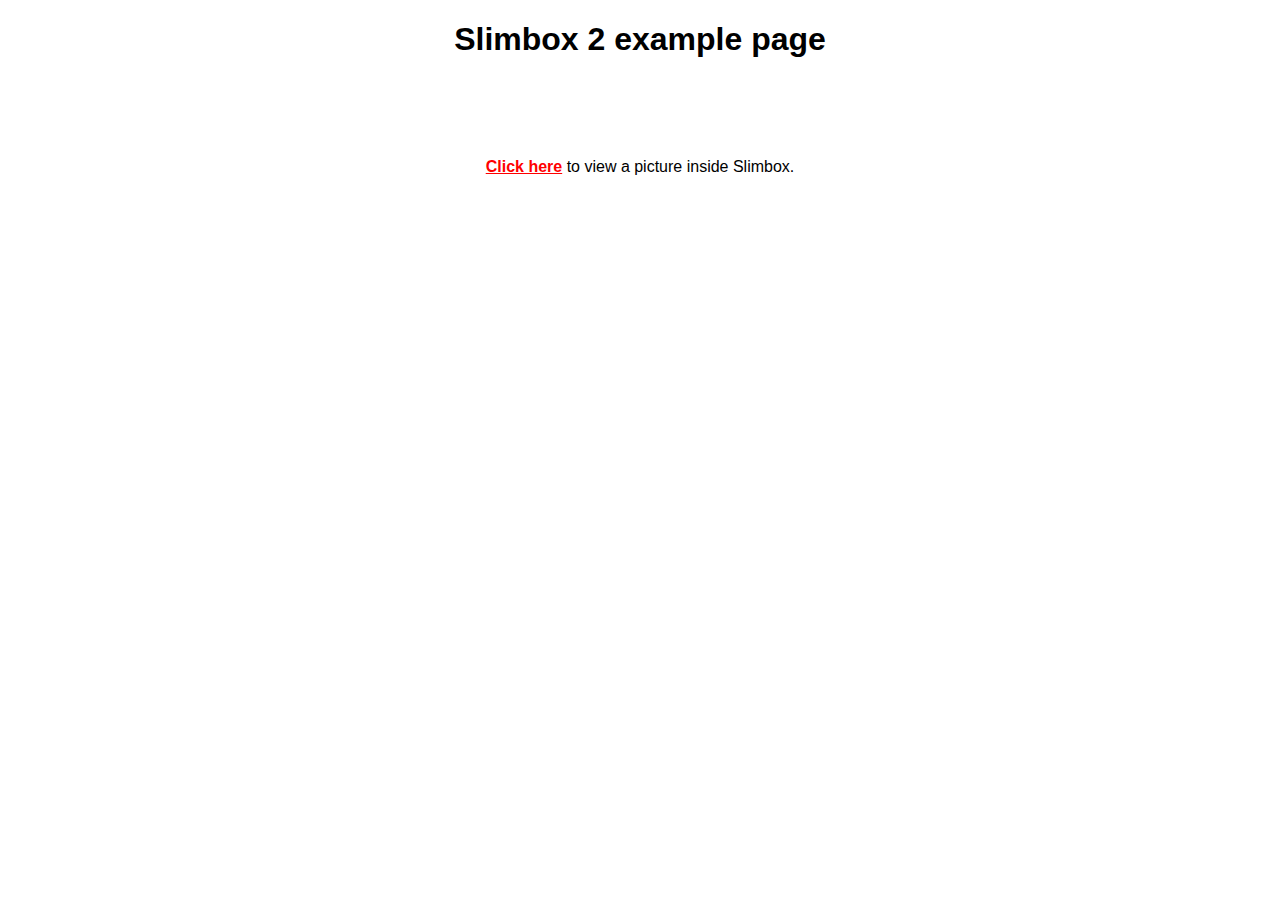
<file: slimbox-2.05/example.html>
<!DOCTYPE html>
<html>
<head>
	<title>Slimbox 2 example page</title>
	<script type="text/javascript" src="http://ajax.googleapis.com/ajax/libs/jquery/1.9.1/jquery.min.js"></script>
	<script type="text/javascript" src="js/slimbox2.js"></script>
	<link rel="stylesheet" href="css/slimbox2.css" type="text/css" media="screen" />
	<style type="text/css">
		body {
			background-color: #fff;
			font-family: arial, helvetica, sans-serif;
			color: #000;
		}
		h1, p {
			text-align: center;
		}
		p {
			margin-top: 100px;
		}
		a {
			font-weight: bold;
			color: #f00;
		}
	</style>
</head>
<body>
	<h1>Slimbox 2 example page</h1>
	<p>
		<a href="example.jpg" rel="lightbox" title="Beautiful, isn't it?">Click here</a> to view a picture inside Slimbox.
	</p>
</body>
</html>
</file>
<file: layout/styles/layout.css>
@charset "utf-8";
/*
Template Name: Education Time
Author: <a href="http://www.os-templates.com/">OS Templates</a>
Author URI: http://www.os-templates.com/
Licence: Free to use under our free template licence terms
Licence URI: http://www.os-templates.com/template-terms
File: Layout CSS
*/

@import url("navi.css");
@import url("forms.css");
@import url("tables.css");
@import url("homepage.css");
@import url("gallery.css");

html{overflow-y:scroll;}
body{margin:0; padding:0; font-size:13px; font-family:Georgia, "Times New Roman", Times, serif; color:#F8F8F2; background-color:#03274B;}

.justify{text-align:justify;}
.bold{font-weight:bold;}
.center{text-align:center;}
.right{text-align:right;}
.nostart{margin:0; padding:0; list-style-type:none;}

.clear:after{content:"."; display:block; height:0; clear:both; visibility:hidden; line-height:0;}
.clear{display:inline-block;}
html[xmlns] .clear{display:block;}
* html .clear{height:1%;}

a{outline:none; text-decoration:none;}

.fl_left, .imgl{float:left;}
.fl_right, .imgr{float:right;}

img{margin:0; padding:0; border:none;}
.imgholder, .imgl, .imgr{padding:4px; border:1px solid #D7DBE0;}
.imgl{margin:0 15px 15px 0; clear:left;}
.imgr{margin:0 0 15px 15px; clear:right;}

/* ----------------------------------------------------------------------------------- */

div.wrapper{
	display: block;
	width: 100%;
	text-align: left;
}
div.wrapper h1, div.wrapper h2, div.wrapper h3, div.wrapper h4, div.wrapper h5, div.wrapper h6{margin:0 0 15px 0; padding:0; font-size:20px; font-weight:normal; line-height:normal;}
.row1{color:#5F8EC2; background-color:#03274B;}
.row1 a{color:#F8F9F3; background-color:#03274B;}
.row2{color:#F8F9F3; background-color:#072C53; border-top:1px solid #2B4D71; border-bottom:1px solid #2B4D71;}
.row3{color:#777777; background:url("images/featured_slide_bg.gif") top left repeat-x #F8F9F3;}
.row4{color:#777777; background-color:#F8F9F3; border-bottom:2px solid #03274B;}
.row5{padding:50px 0 30px 0; border-top:1px solid #F8F9F3;}

/* ----------------------------------------------Generalise------------------------------------- */

#header, #featured_slide, #container, #footer, #copyright{display:block; position:relative; width:960px; margin:0 auto;}

/* ----------------------------------------------Header------------------------------------- */

#header{padding:25px 0 30px 0;}
#header h1, #header p, #header ul{margin:0; padding:0; list-style:none; line-height:normal;}
#header h1{font-size:36px; font-variant:small-caps;}
#header p{margin-top:4px;}

/* ----------------------------------------------Content------------------------------------- */

#container{padding:30px 0;}
#container h1, #container h2, #container h3, #container h4, #container h5, #container h6{color:#8199A9; background-color:#F8F9F3;}
#container a{color:#591F58; background-color:#F8F9F3;}
#container .title{display:block; width:100%; margin:0 0 20px 0; padding:0 0 8px 0; font-size:14px; text-transform:uppercase; border-bottom:5px solid #8199A9;}
#content{display:block; float:left; width:630px;}

/* Comments */

#comments{margin-bottom:40px;}
#comments .commentlist{margin:0; padding:0;}
#comments .commentlist ul{margin:0; padding:0; list-style:none;}
#comments .commentlist li.comment_odd, #comments .commentlist li.comment_even{margin:0 0 10px 0; padding:15px; list-style:none;}
#comments .commentlist li.comment_odd{color:#666666; background-color:#F7F7F7;}
#comments .commentlist li.comment_odd a{color:#591F58; background-color:#F7F7F7;}
#comments .commentlist li.comment_even{color:#666666; background-color:#E8E8E8;}
#comments .commentlist li.comment_even a{color:#591F58; background-color:#E8E8E8;}
#comments .commentlist .author .name{font-weight:bold;}
#comments .commentlist .submitdate{font-size:smaller;}
#comments .commentlist p{margin:10px 5px 10px 0; padding:0; font-weight:normal; text-transform:none;}
#comments .commentlist li .avatar{float:right; border:1px solid #EEEEEE; margin:0 0 0 10px;}

/* ----------------------------------------------Column------------------------------------- */

#column{display:block; float:right; width:300px;}
#column .holder, #column #featured{display:block; width:300px; margin-bottom:20px;}
#column .holder h2.title{display:block; width:100%; height:65px; margin:0; padding:15px 0 0 0; font-size:20px; text-transform:none; line-height:normal; border-bottom:1px dotted #999999;}
#column .holder h2.title img{float:left; margin:-15px 8px 0 0; padding:5px; border:1px solid #999999;}
#column div.imgholder{display:block; width:290px; margin:0 0 10px 0;}
#column .holder p.readmore{display:block; width:100%; font-weight:bold; text-align:right; line-height:normal;}

/* Featured Block */

#column #featured ul, #column #featured h2, #column #featured p{margin:0; padding:0; list-style:none; color:#666666; background-color:#F7F7F7;}
#column #featured a{color:#591F58; background-color:#F7F7F7;}
#column #featured li{display:block; width:250px; margin:0; padding:20px 25px; color:#666666; background-color:#F7F7F7;}
#column #featured li p.imgholder{display:block; width:240px; height:90px; margin:20px 0 15px 0;}
#column #featured li h2{margin:0; padding:0 0 8px 0; font-weight:normal; font-family:Georgia, "Times New Roman", Times, serif; line-height:normal; border-bottom:1px dotted #999999;}
#container #column .readmore a{display:block; width:100%; margin-top:15px; height:auto; padding-left:0; font-weight:bold; text-align:right; line-height:normal; background:none;}
#column .latestnews{display:block; width:100%; margin:0; padding:0; list-style:none;}
#column .latestnews li{display:block; width:100%; height:99px; margin:0 0 11px 0; padding:0 0 21px 0; border-bottom:1px dotted #C7C5C8; overflow:hidden;}
#column .latestnews li.last{margin-bottom:0;}
#column .latestnews p{display:inline;}
#column .latestnews img{float:left; margin:0 10px 0 0; padding:4px; border:1px solid #C7C5C8; clear:left;}

/* ----------------------------------------------Footer------------------------------------- */

#footer{line-height:2em; background:url("images/footer_bg.gif") 380px 0 repeat-y;}
#footer, #footer a{color:#F8F8F2; background-color:#03274B;}
#footer h2, #footer p, #footer ul, #footer a, #footer address{margin:0; padding:0; font-weight:normal; list-style:none; font-style:normal;}
#footer h2{margin:0 0 30px 0; padding:0; font-size:22px; color:#7F99A9; background-color:#03274B;}
#footer .foot_contact{display:block; float:left; width:380px; margin:0 40px 0 0; padding:0;}
#footer .foot_contact address{margin-bottom:30px;}
#footer .footbox{display:block; float:left; width:170px; margin:0 15px 0 0; padding:0; font-size:12px;}
#footer .footbox h2{margin-bottom:20px; font-size:14px; text-transform:uppercase;}
#footer .last{margin:0;}

/* ----------------------------------------------Copyright------------------------------------- */

#copyright{padding:15px 0; border-top:1px solid #2B4D71;}
#copyright p{margin:0; padding:0;}
#copyright, #copyright a{color:#7F99A9; background-color:#03274B;}
</file>
<file: layout/styles/3_column.css>
@charset "utf-8";
/*
Template Name: Education Time
Author: <a href="http://www.os-templates.com/">OS Templates</a>
Author URI: http://www.os-templates.com/
Licence: Free to use under our free template licence terms
Licence URI: http://www.os-templates.com/template-terms
File: 3 Column CSS
*/

#container #content{display:block; float:left; width:450px; margin-left:30px;}

/* ----------------------------------------------Generalise------------------------------------- */

#container #left_column .holder, #container #right_column .holder{display:block; width:100%; margin-bottom:20px;}
#container #left_column .imgholder, #container #right_column .imgholder{display:block; margin-bottom:10px;}
#container #left_column .nostart li, #container #right_column .nostart li{margin-bottom:3px;}
#container #left_column .nostart li a, #container #right_column .nostart li a{padding-left:10px; background:url("images/arrow.gif") left center no-repeat;}
#container #left_column .last, #container #right_column .last{margin-bottom:0;}

/* ----------------------------------------------Left Column------------------------------------- */

#container #left_column{display:block; float:left; width:200px;}
#container #left_column .imgholder{width:190px;}

/* ----------------------------------------------Right Column------------------------------------- */

#container #right_column{display:block; float:right; width:250px;}
#container #right_column .imgholder{width:240px;}
</file>
<file: layout/scripts/prettyphoto/prettyPhoto.css>
div.pp_default .pp_top,div.pp_default .pp_top .pp_middle,div.pp_default .pp_top .pp_left,div.pp_default .pp_top .pp_right,div.pp_default .pp_bottom,div.pp_default .pp_bottom .pp_left,div.pp_default .pp_bottom .pp_middle,div.pp_default .pp_bottom .pp_right{height:13px}div.pp_default .pp_top .pp_left{background:url(images/default/sprite.png) -78px -93px no-repeat}div.pp_default .pp_top .pp_middle{background:url(images/default/sprite_x.png) top left repeat-x}div.pp_default .pp_top .pp_right{background:url(images/default/sprite.png) -112px -93px no-repeat}div.pp_default .pp_content .ppt{color:#f8f8f8}div.pp_default .pp_content_container .pp_left{background:url(images/default/sprite_y.png) -7px 0 repeat-y;padding-left:13px}div.pp_default .pp_content_container .pp_right{background:url(images/default/sprite_y.png) top right repeat-y;padding-right:13px}div.pp_default .pp_next:hover{background:url(images/default/sprite_next.png) center right no-repeat;cursor:pointer}div.pp_default .pp_previous:hover{background:url(images/default/sprite_prev.png) center left no-repeat;cursor:pointer}div.pp_default .pp_expand{background:url(images/default/sprite.png) 0 -29px no-repeat;cursor:pointer;width:28px;height:28px}div.pp_default .pp_expand:hover{background:url(images/default/sprite.png) 0 -56px no-repeat;cursor:pointer}div.pp_default .pp_contract{background:url(images/default/sprite.png) 0 -84px no-repeat;cursor:pointer;width:28px;height:28px}div.pp_default .pp_contract:hover{background:url(images/default/sprite.png) 0 -113px no-repeat;cursor:pointer}div.pp_default .pp_close{width:30px;height:30px;background:url(images/default/sprite.png) 2px 1px no-repeat;cursor:pointer}div.pp_default .pp_gallery ul li a{background:url(images/default/default_thumb.png) center center #f8f8f8;border:1px solid #aaa}div.pp_default .pp_social{margin-top:7px}div.pp_default .pp_gallery a.pp_arrow_previous,div.pp_default .pp_gallery a.pp_arrow_next{position:static;left:auto}div.pp_default .pp_nav .pp_play,div.pp_default .pp_nav .pp_pause{background:url(images/default/sprite.png) -51px 1px no-repeat;height:30px;width:30px}div.pp_default .pp_nav .pp_pause{background-position:-51px -29px}div.pp_default a.pp_arrow_previous,div.pp_default a.pp_arrow_next{background:url(images/default/sprite.png) -31px -3px no-repeat;height:20px;width:20px;margin:4px 0 0}div.pp_default a.pp_arrow_next{left:52px;background-position:-82px -3px}div.pp_default .pp_content_container .pp_details{margin-top:5px}div.pp_default .pp_nav{clear:none;height:30px;width:110px;position:relative}div.pp_default .pp_nav .currentTextHolder{font-family:Georgia;font-style:italic;color:#999;font-size:11px;left:75px;line-height:25px;position:absolute;top:2px;margin:0;padding:0 0 0 10px}div.pp_default .pp_close:hover,div.pp_default .pp_nav .pp_play:hover,div.pp_default .pp_nav .pp_pause:hover,div.pp_default .pp_arrow_next:hover,div.pp_default .pp_arrow_previous:hover{opacity:0.7}div.pp_default .pp_description{font-size:11px;font-weight:700;line-height:14px;margin:5px 50px 5px 0}div.pp_default .pp_bottom .pp_left{background:url(images/default/sprite.png) -78px -127px no-repeat}div.pp_default .pp_bottom .pp_middle{background:url(images/default/sprite_x.png) bottom left repeat-x}div.pp_default .pp_bottom .pp_right{background:url(images/default/sprite.png) -112px -127px no-repeat}div.pp_default .pp_loaderIcon{background:url(images/default/loader.gif) center center no-repeat}div.light_rounded .pp_top .pp_left{background:url(images/light_rounded/sprite.png) -88px -53px no-repeat}div.light_rounded .pp_top .pp_right{background:url(images/light_rounded/sprite.png) -110px -53px no-repeat}div.light_rounded .pp_next:hover{background:url(images/light_rounded/btnNext.png) center right no-repeat;cursor:pointer}div.light_rounded .pp_previous:hover{background:url(images/light_rounded/btnPrevious.png) center left no-repeat;cursor:pointer}div.light_rounded .pp_expand{background:url(images/light_rounded/sprite.png) -31px -26px no-repeat;cursor:pointer}div.light_rounded .pp_expand:hover{background:url(images/light_rounded/sprite.png) -31px -47px no-repeat;cursor:pointer}div.light_rounded .pp_contract{background:url(images/light_rounded/sprite.png) 0 -26px no-repeat;cursor:pointer}div.light_rounded .pp_contract:hover{background:url(images/light_rounded/sprite.png) 0 -47px no-repeat;cursor:pointer}div.light_rounded .pp_close{width:75px;height:22px;background:url(images/light_rounded/sprite.png) -1px -1px no-repeat;cursor:pointer}div.light_rounded .pp_nav .pp_play{background:url(images/light_rounded/sprite.png) -1px -100px no-repeat;height:15px;width:14px}div.light_rounded .pp_nav .pp_pause{background:url(images/light_rounded/sprite.png) -24px -100px no-repeat;height:15px;width:14px}div.light_rounded .pp_arrow_previous{background:url(images/light_rounded/sprite.png) 0 -71px no-repeat}div.light_rounded .pp_arrow_next{background:url(images/light_rounded/sprite.png) -22px -71px no-repeat}div.light_rounded .pp_bottom .pp_left{background:url(images/light_rounded/sprite.png) -88px -80px no-repeat}div.light_rounded .pp_bottom .pp_right{background:url(images/light_rounded/sprite.png) -110px -80px no-repeat}div.dark_rounded .pp_top .pp_left{background:url(images/dark_rounded/sprite.png) -88px -53px no-repeat}div.dark_rounded .pp_top .pp_right{background:url(images/dark_rounded/sprite.png) -110px -53px no-repeat}div.dark_rounded .pp_content_container .pp_left{background:url(images/dark_rounded/contentPattern.png) top left repeat-y}div.dark_rounded .pp_content_container .pp_right{background:url(images/dark_rounded/contentPattern.png) top right repeat-y}div.dark_rounded .pp_next:hover{background:url(images/dark_rounded/btnNext.png) center right no-repeat;cursor:pointer}div.dark_rounded .pp_previous:hover{background:url(images/dark_rounded/btnPrevious.png) center left no-repeat;cursor:pointer}div.dark_rounded .pp_expand{background:url(images/dark_rounded/sprite.png) -31px -26px no-repeat;cursor:pointer}div.dark_rounded .pp_expand:hover{background:url(images/dark_rounded/sprite.png) -31px -47px no-repeat;cursor:pointer}div.dark_rounded .pp_contract{background:url(images/dark_rounded/sprite.png) 0 -26px no-repeat;cursor:pointer}div.dark_rounded .pp_contract:hover{background:url(images/dark_rounded/sprite.png) 0 -47px no-repeat;cursor:pointer}div.dark_rounded .pp_close{width:75px;height:22px;background:url(images/dark_rounded/sprite.png) -1px -1px no-repeat;cursor:pointer}div.dark_rounded .pp_description{margin-right:85px;color:#fff}div.dark_rounded .pp_nav .pp_play{background:url(images/dark_rounded/sprite.png) -1px -100px no-repeat;height:15px;width:14px}div.dark_rounded .pp_nav .pp_pause{background:url(images/dark_rounded/sprite.png) -24px -100px no-repeat;height:15px;width:14px}div.dark_rounded .pp_arrow_previous{background:url(images/dark_rounded/sprite.png) 0 -71px no-repeat}div.dark_rounded .pp_arrow_next{background:url(images/dark_rounded/sprite.png) -22px -71px no-repeat}div.dark_rounded .pp_bottom .pp_left{background:url(images/dark_rounded/sprite.png) -88px -80px no-repeat}div.dark_rounded .pp_bottom .pp_right{background:url(images/dark_rounded/sprite.png) -110px -80px no-repeat}div.dark_rounded .pp_loaderIcon{background:url(images/dark_rounded/loader.gif) center center no-repeat}div.dark_square .pp_left,div.dark_square .pp_middle,div.dark_square .pp_right,div.dark_square .pp_content{background:#000}div.dark_square .pp_description{color:#fff;margin:0 85px 0 0}div.dark_square .pp_loaderIcon{background:url(images/dark_square/loader.gif) center center no-repeat}div.dark_square .pp_expand{background:url(images/dark_square/sprite.png) -31px -26px no-repeat;cursor:pointer}div.dark_square .pp_expand:hover{background:url(images/dark_square/sprite.png) -31px -47px no-repeat;cursor:pointer}div.dark_square .pp_contract{background:url(images/dark_square/sprite.png) 0 -26px no-repeat;cursor:pointer}div.dark_square .pp_contract:hover{background:url(images/dark_square/sprite.png) 0 -47px no-repeat;cursor:pointer}div.dark_square .pp_close{width:75px;height:22px;background:url(images/dark_square/sprite.png) -1px -1px no-repeat;cursor:pointer}div.dark_square .pp_nav{clear:none}div.dark_square .pp_nav .pp_play{background:url(images/dark_square/sprite.png) -1px -100px no-repeat;height:15px;width:14px}div.dark_square .pp_nav .pp_pause{background:url(images/dark_square/sprite.png) -24px -100px no-repeat;height:15px;width:14px}div.dark_square .pp_arrow_previous{background:url(images/dark_square/sprite.png) 0 -71px no-repeat}div.dark_square .pp_arrow_next{background:url(images/dark_square/sprite.png) -22px -71px no-repeat}div.dark_square .pp_next:hover{background:url(images/dark_square/btnNext.png) center right no-repeat;cursor:pointer}div.dark_square .pp_previous:hover{background:url(images/dark_square/btnPrevious.png) center left no-repeat;cursor:pointer}div.light_square .pp_expand{background:url(images/light_square/sprite.png) -31px -26px no-repeat;cursor:pointer}div.light_square .pp_expand:hover{background:url(images/light_square/sprite.png) -31px -47px no-repeat;cursor:pointer}div.light_square .pp_contract{background:url(images/light_square/sprite.png) 0 -26px no-repeat;cursor:pointer}div.light_square .pp_contract:hover{background:url(images/light_square/sprite.png) 0 -47px no-repeat;cursor:pointer}div.light_square .pp_close{width:75px;height:22px;background:url(images/light_square/sprite.png) -1px -1px no-repeat;cursor:pointer}div.light_square .pp_nav .pp_play{background:url(images/light_square/sprite.png) -1px -100px no-repeat;height:15px;width:14px}div.light_square .pp_nav .pp_pause{background:url(images/light_square/sprite.png) -24px -100px no-repeat;height:15px;width:14px}div.light_square .pp_arrow_previous{background:url(images/light_square/sprite.png) 0 -71px no-repeat}div.light_square .pp_arrow_next{background:url(images/light_square/sprite.png) -22px -71px no-repeat}div.light_square .pp_next:hover{background:url(images/light_square/btnNext.png) center right no-repeat;cursor:pointer}div.light_square .pp_previous:hover{background:url(images/light_square/btnPrevious.png) center left no-repeat;cursor:pointer}div.facebook .pp_top .pp_left{background:url(images/facebook/sprite.png) -88px -53px no-repeat}div.facebook .pp_top .pp_middle{background:url(images/facebook/contentPatternTop.png) top left repeat-x}div.facebook .pp_top .pp_right{background:url(images/facebook/sprite.png) -110px -53px no-repeat}div.facebook .pp_content_container .pp_left{background:url(images/facebook/contentPatternLeft.png) top left repeat-y}div.facebook .pp_content_container .pp_right{background:url(images/facebook/contentPatternRight.png) top right repeat-y}div.facebook .pp_expand{background:url(images/facebook/sprite.png) -31px -26px no-repeat;cursor:pointer}div.facebook .pp_expand:hover{background:url(images/facebook/sprite.png) -31px -47px no-repeat;cursor:pointer}div.facebook .pp_contract{background:url(images/facebook/sprite.png) 0 -26px no-repeat;cursor:pointer}div.facebook .pp_contract:hover{background:url(images/facebook/sprite.png) 0 -47px no-repeat;cursor:pointer}div.facebook .pp_close{width:22px;height:22px;background:url(images/facebook/sprite.png) -1px -1px no-repeat;cursor:pointer}div.facebook .pp_description{margin:0 37px 0 0}div.facebook .pp_loaderIcon{background:url(images/facebook/loader.gif) center center no-repeat}div.facebook .pp_arrow_previous{background:url(images/facebook/sprite.png) 0 -71px no-repeat;height:22px;margin-top:0;width:22px}div.facebook .pp_arrow_previous.disabled{background-position:0 -96px;cursor:default}div.facebook .pp_arrow_next{background:url(images/facebook/sprite.png) -32px -71px no-repeat;height:22px;margin-top:0;width:22px}div.facebook .pp_arrow_next.disabled{background-position:-32px -96px;cursor:default}div.facebook .pp_nav{margin-top:0}div.facebook .pp_nav p{font-size:15px;padding:0 3px 0 4px}div.facebook .pp_nav .pp_play{background:url(images/facebook/sprite.png) -1px -123px no-repeat;height:22px;width:22px}div.facebook .pp_nav .pp_pause{background:url(images/facebook/sprite.png) -32px -123px no-repeat;height:22px;width:22px}div.facebook .pp_next:hover{background:url(images/facebook/btnNext.png) center right no-repeat;cursor:pointer}div.facebook .pp_previous:hover{background:url(images/facebook/btnPrevious.png) center left no-repeat;cursor:pointer}div.facebook .pp_bottom .pp_left{background:url(images/facebook/sprite.png) -88px -80px no-repeat}div.facebook .pp_bottom .pp_middle{background:url(images/facebook/contentPatternBottom.png) top left repeat-x}div.facebook .pp_bottom .pp_right{background:url(images/facebook/sprite.png) -110px -80px no-repeat}div.pp_pic_holder a:focus{outline:none}div.pp_overlay{background:#000;display:none;left:0;position:absolute;top:0;width:100%;z-index:9500}div.pp_pic_holder{display:none;position:absolute;width:100px;z-index:10000}.pp_content{height:40px;min-width:40px}* html .pp_content{width:40px}.pp_content_container{position:relative;text-align:left;width:100%}.pp_content_container .pp_left{padding-left:20px}.pp_content_container .pp_right{padding-right:20px}.pp_content_container .pp_details{float:left;margin:10px 0 2px}.pp_description{display:none;margin:0}.pp_social{float:left;margin:0}.pp_social .facebook{float:left;margin-left:5px;width:55px;overflow:hidden}.pp_social .twitter{float:left}.pp_nav{clear:right;float:left;margin:3px 10px 0 0}.pp_nav p{float:left;white-space:nowrap;margin:2px 4px}.pp_nav .pp_play,.pp_nav .pp_pause{float:left;margin-right:4px;text-indent:-10000px}a.pp_arrow_previous,a.pp_arrow_next{display:block;float:left;height:15px;margin-top:3px;overflow:hidden;text-indent:-10000px;width:14px}.pp_hoverContainer{position:absolute;top:0;width:100%;z-index:2000}.pp_gallery{display:none;left:50%;margin-top:-50px;position:absolute;z-index:10000}.pp_gallery div{float:left;overflow:hidden;position:relative}.pp_gallery ul{float:left;height:35px;position:relative;white-space:nowrap;margin:0 0 0 5px;padding:0}.pp_gallery ul a{border:1px rgba(0,0,0,0.5) solid;display:block;float:left;height:33px;overflow:hidden}.pp_gallery ul a img{border:0}.pp_gallery li{display:block;float:left;margin:0 5px 0 0;padding:0}.pp_gallery li.default a{background:url(images/facebook/default_thumbnail.gif) 0 0 no-repeat;display:block;height:33px;width:50px}.pp_gallery .pp_arrow_previous,.pp_gallery .pp_arrow_next{margin-top:7px!important}a.pp_next{background:url(images/light_rounded/btnNext.png) 10000px 10000px no-repeat;display:block;float:right;height:100%;text-indent:-10000px;width:49%}a.pp_previous{background:url(images/light_rounded/btnNext.png) 10000px 10000px no-repeat;display:block;float:left;height:100%;text-indent:-10000px;width:49%}a.pp_expand,a.pp_contract{cursor:pointer;display:none;height:20px;position:absolute;right:30px;text-indent:-10000px;top:10px;width:20px;z-index:20000}a.pp_close{position:absolute;right:0;top:0;display:block;line-height:22px;text-indent:-10000px}.pp_loaderIcon{display:block;height:24px;left:50%;position:absolute;top:50%;width:24px;margin:-12px 0 0 -12px}#pp_full_res{line-height:1!important}#pp_full_res .pp_inline{text-align:left}#pp_full_res .pp_inline p{margin:0 0 15px}div.ppt{color:#fff;display:none;font-size:17px;z-index:9999;margin:0 0 5px 15px}div.pp_default .pp_content,div.light_rounded .pp_content{background-color:#fff}div.pp_default #pp_full_res .pp_inline,div.light_rounded .pp_content .ppt,div.light_rounded #pp_full_res .pp_inline,div.light_square .pp_content .ppt,div.light_square #pp_full_res .pp_inline,div.facebook .pp_content .ppt,div.facebook #pp_full_res .pp_inline{color:#000}div.pp_default .pp_gallery ul li a:hover,div.pp_default .pp_gallery ul li.selected a,.pp_gallery ul a:hover,.pp_gallery li.selected a{border-color:#fff}div.pp_default .pp_details,div.light_rounded .pp_details,div.dark_rounded .pp_details,div.dark_square .pp_details,div.light_square .pp_details,div.facebook .pp_details{position:relative}div.light_rounded .pp_top .pp_middle,div.light_rounded .pp_content_container .pp_left,div.light_rounded .pp_content_container .pp_right,div.light_rounded .pp_bottom .pp_middle,div.light_square .pp_left,div.light_square .pp_middle,div.light_square .pp_right,div.light_square .pp_content,div.facebook .pp_content{background:#fff}div.light_rounded .pp_description,div.light_square .pp_description{margin-right:85px}div.light_rounded .pp_gallery a.pp_arrow_previous,div.light_rounded .pp_gallery a.pp_arrow_next,div.dark_rounded .pp_gallery a.pp_arrow_previous,div.dark_rounded .pp_gallery a.pp_arrow_next,div.dark_square .pp_gallery a.pp_arrow_previous,div.dark_square .pp_gallery a.pp_arrow_next,div.light_square .pp_gallery a.pp_arrow_previous,div.light_square .pp_gallery a.pp_arrow_next{margin-top:12px!important}div.light_rounded .pp_arrow_previous.disabled,div.dark_rounded .pp_arrow_previous.disabled,div.dark_square .pp_arrow_previous.disabled,div.light_square .pp_arrow_previous.disabled{background-position:0 -87px;cursor:default}div.light_rounded .pp_arrow_next.disabled,div.dark_rounded .pp_arrow_next.disabled,div.dark_square .pp_arrow_next.disabled,div.light_square .pp_arrow_next.disabled{background-position:-22px -87px;cursor:default}div.light_rounded .pp_loaderIcon,div.light_square .pp_loaderIcon{background:url(images/light_rounded/loader.gif) center center no-repeat}div.dark_rounded .pp_top .pp_middle,div.dark_rounded .pp_content,div.dark_rounded .pp_bottom .pp_middle{background:url(images/dark_rounded/contentPattern.png) top left repeat}div.dark_rounded .currentTextHolder,div.dark_square .currentTextHolder{color:#c4c4c4}div.dark_rounded #pp_full_res .pp_inline,div.dark_square #pp_full_res .pp_inline{color:#fff}.pp_top,.pp_bottom{height:20px;position:relative}* html .pp_top,* html .pp_bottom{padding:0 20px}.pp_top .pp_left,.pp_bottom .pp_left{height:20px;left:0;position:absolute;width:20px}.pp_top .pp_middle,.pp_bottom .pp_middle{height:20px;left:20px;position:absolute;right:20px}* html .pp_top .pp_middle,* html .pp_bottom .pp_middle{left:0;position:static}.pp_top .pp_right,.pp_bottom .pp_right{height:20px;left:auto;position:absolute;right:0;top:0;width:20px}.pp_fade,.pp_gallery li.default a img{display:none}
</file>
<file: slimbox-2.05/css/slimbox2.css>
/* SLIMBOX */

#lbOverlay {
	position: fixed;
	z-index: 9999;
	left: 0;
	top: 0;
	width: 100%;
	height: 100%;
	background-color: #000;
	cursor: pointer;
}

#lbCenter, #lbBottomContainer {
	position: absolute;
	z-index: 9999;
	overflow: hidden;
	background-color: #fff;
}

.lbLoading {
	background: #fff url(loading.gif) no-repeat center;
}

#lbImage {
	position: absolute;
	left: 0;
	top: 0;
	border: 10px solid #fff;
	background-repeat: no-repeat;
}

#lbPrevLink, #lbNextLink {
	display: block;
	position: absolute;
	top: 0;
	width: 50%;
	outline: none;
}

#lbPrevLink {
	left: 0;
}

#lbPrevLink:hover {
	background: transparent url(prevlabel.gif) no-repeat 0 15%;
}

#lbNextLink {
	right: 0;
}

#lbNextLink:hover {
	background: transparent url(nextlabel.gif) no-repeat 100% 15%;
}

#lbBottom {
	font-family: Verdana, Arial, Geneva, Helvetica, sans-serif;
	font-size: 10px;
	color: #666;
	line-height: 1.4em;
	text-align: left;
	border: 10px solid #fff;
	border-top-style: none;
}

#lbCloseLink {
	display: block;
	float: right;
	width: 66px;
	height: 22px;
	background: transparent url(closelabel.gif) no-repeat center;
	margin: 5px 0;
	outline: none;
}

#lbCaption, #lbNumber {
	margin-right: 71px;
}

#lbCaption {
	font-weight: bold;
}
</file>
<file: layout/scripts/liteaccordion-v2.2/css/liteaccordion.css>
@charset 'utf-8';
/*************************************************!
*
*   project:    liteAccordion - a horizontal accordion plugin for jQuery
*   author:     Nicola Hibbert
*   url:        http://nicolahibbert.com/liteaccordion-v2/
*   demo:       http://www.nicolahibbert.com/demo/liteAccordion/
*
*   Version:    2.2.0
*   Copyright:  (c) 2010-2013 Nicola Hibbert
*   Licence:    MIT
*
**************************************************/

/****************************************** Core */
.liteAccordion{text-align:left; font-size:16px; line-height:24px; font:'Helvetica Neue',Verdana,Arial,sans-serif; -webkit-backface-visibility:hidden; -webkit-perspective:1000; -webkit-tap-highlight-color:transparent}
.liteAccordion, .liteAccordion *{padding:0; margin:0; border:0; box-sizing:content-box}
.liteAccordion >ol{position:relative; overflow:hidden; height:100%; margin:0; padding:0; list-style-type:none}
.liteAccordion >ol >li{list-style-type:none}
.liteAccordion .slide > h2{color:black; font-size:16px; font-weight:normal; margin:0; z-index:100; position:absolute; top:0; left:0; -webkit-backface-visibility:hidden; -webkit-transform:translateX(-100%) rotate(-90deg); -webkit-transform-origin:right top; -moz-transform:translateX(-100%) rotate(-90deg); -moz-transform-origin:right top; -o-transform:translateX(-100%) rotate(-90deg); -o-transform-origin:right top; transform:translateX(-100%) rotate(-90deg); transform-origin:right top}
.liteAccordion .slide > h2 span{display:block; padding-right:8%; text-align:right; height:90%; margin-top:5px; -webkit-user-select:none; -khtml-user-select:none; -moz-user-select:none; -ms-user-select:none; user-select:none}
.liteAccordion .slide > h2 b{display:inline-block; position:absolute; top:13%; left:10%; text-align:center; -webkit-transform:rotate(90deg); -moz-transform:rotate(90deg); -o-transform:rotate(90deg); transform:rotate(90deg)}
.liteAccordion .slide > h2:hover{cursor:pointer}
.liteAccordion .slide > div{height:100%; position:absolute; top:0; z-index:10; overflow:hidden; background:white}
.liteAccordion .ap-caption{padding:10px 15px; position:absolute; bottom:20px; right:30px; z-index:3; background:black; background:rgba(0,0,0,0.7); color:white; -webkit-border-radius:4px; -moz-border-radius:4px; border-radius:4px}
.liteAccordion noscript p{padding:10px; margin:0; background:white}

/****************************************** OS-Templates.com Custom Theme */
.liteAccordion.os-tpl .slide > h2{color:#F8F9F3; background-color:#8199A9; line-height:225%; text-transform:uppercase; font-size:13px; font-weight:bold; font-family:Georgia,"Times New Roman",Times,serif; border-top:2px solid #F8F9F3;}
.liteAccordion.os-tpl .slide > h2 span{}
.liteAccordion.os-tpl .slide > h2 b{font-size:24px; font-weight:normal;}
.liteAccordion.os-tpl .slide > h2:hover, .liteAccordion.os-tpl .slide > h2.selected{color:#F8F9F3; background-color:#002E5D;}
.liteAccordion.os-tpl .slide > h2.selected{cursor:default;}
.liteAccordion.os-tpl .slide > h2.selected b{}
.liteAccordion.os-tpl .slide > div{}

/****************************************** Basic */
.liteAccordion.basic .slide > h2{background:#333; color:white; line-height:225%}

/****************************************** Dark */
.liteAccordion.dark{border:9px solid #353535; border-bottom-width:8px; padding:5px 5px 6px 0; background:#030303; -webkit-box-shadow:0 -1px 0 #5b5b5b inset,0 5px 15px rgba(0,0,0,0.4); -moz-box-shadow:0 -1px 0 #5b5b5b inset,0 5px 15px rgba(0,0,0,0.4); -ms-box-shadow:0 -1px 0 #5b5b5b inset,0 5px 15px rgba(0,0,0,0.4); -o-box-shadow:0 -1px 0 #5b5b5b inset,0 5px 15px rgba(0,0,0,0.4); box-shadow:0 -1px 0 #5b5b5b inset,0 5px 15px rgba(0,0,0,0.4)}
.liteAccordion.dark .slide > h2{background:#030303; text-shadow:0 -1px 0 #030303; line-height:265%}
.liteAccordion.dark .slide > h2 span{background:#353535; color:white}
.liteAccordion.dark .slide > h2 b{background:#353535; color:#030303; text-shadow:-1px 1px 0 #5b5b5b}
.liteAccordion.dark .slide > h2.selected span, .liteAccordion.dark .slide > h2.selected span:hover{background:#353535; background:-moz-linear-gradient(left,#353535 0%,#555 100%); background:-webkit-gradient(linear,left top,right top,color-stop(0%,#353535),color-stop(100%,#555)); background:-webkit-linear-gradient(left,#353535 0%,#555 100%); background:-o-linear-gradient(left,#353535 0%,#555 100%); background:-ms-linear-gradient(left,#353535 0%,#555 100%); background:linear-gradient(left,#353535 0%,#555 100%); filter:progid:DXImageTransform.Microsoft.gradient( startColorstr='#353535',endColorstr='#555',GradientType=1 )}
.liteAccordion.dark .slide > h2.selected b{background:#383838; background:-moz-linear-gradient(top,#3a3a3a 0%,#363636 100%); background:-webkit-gradient(linear,left top,left bottom,color-stop(0%,#3a3a3a),color-stop(100%,#363636)); background:-webkit-linear-gradient(top,#3a3a3a 0%,#363636 100%); background:-o-linear-gradient(top,#3a3a3a 0%,#363636 100%); background:-ms-linear-gradient(top,#3a3a3a 0%,#363636 100%); background:linear-gradient(top,#3a3a3a 0%,#363636 100%)}
.liteAccordion.dark .slide > div{background:#030303; margin-left:5px}

/***************************************** Light */
.liteAccordion.light{border:9px solid white; border-bottom-width:8px; padding:5px 5px 6px 0; background:#a0a0a0; -webkit-box-shadow:-1px -1px 0 #c0c0c0,1px 1px 0 #c0c0c0,0 5px 15px rgba(0,0,0,0.4); -moz-box-shadow:-1px -1px 0 #c0c0c0,1px 1px 0 #c0c0c0,0 5px 15px rgba(0,0,0,0.4); -ms-box-shadow:-1px -1px 0 #c0c0c0,1px 1px 0 #c0c0c0,0 5px 15px rgba(0,0,0,0.4); -o-box-shadow:-1px -1px 0 #c0c0c0,1px 1px 0 #c0c0c0,0 5px 15px rgba(0,0,0,0.4); box-shadow:-1px -1px 0 #c0c0c0,1px 1px 0 #c0c0c0,0 5px 15px rgba(0,0,0,0.4)}
.liteAccordion.light .slide > h2{background:#a0a0a0; text-shadow:0 -1px 0 white; line-height:265%}
.liteAccordion.light .slide > h2 span{background:#fcfcfc; background:-moz-linear-gradient(left,#fcfcfc 0%,#ededed 100%); background:-webkit-gradient(linear,left top,right top,color-stop(0%,#fcfcfc),color-stop(100%,#ededed)); background:-webkit-linear-gradient(left,#fcfcfc 0%,#ededed 100%); background:-o-linear-gradient(left,#fcfcfc 0%,#ededed 100%); background:-ms-linear-gradient(left,#fcfcfc 0%,#ededed 100%); background:linear-gradient(left,#fcfcfc 0%,#ededed 100%); filter:progid:DXImageTransform.Microsoft.gradient( startColorstr='#fcfcfc',endColorstr='#ededed',GradientType=1 ); -webkit-box-shadow:-1px -1px 0 #909090 inset,1px 1px 0 #909090 inset; -moz-box-shadow:-1px -1px 0 #909090 inset,1px 1px 0 #909090 inset; -o-box-shadow:-1px -1px 0 #909090 inset,1px 1px 0 #909090 inset; box-shadow:-1px -1px 0 #909090 inset,1px 1px 0 #909090 inset; color:#909090}
.liteAccordion.light .slide > h2 b{background:#fff; color:#909090; text-shadow:-1px 1px 0 white}
.liteAccordion.light .slide > h2.selected span, .liteAccordion.light .slide h2.selected span:hover, .liteAccordion.light .slide > h2.selected b{background:#fff}
.liteAccordion.light .slide > div{background:#a0a0a0; margin-left:5px}

/**************************************** Stitch */
.liteAccordion.stitch{position:relative; padding:5px 0 5px 5px; border:11px solid #353535; background:#353535; -webkit-box-shadow:0 -1px 0 #5b5b5b inset,0 5px 15px rgba(0,0,0,0.4); -moz-box-shadow:0 -1px 0 #5b5b5b inset,0 5px 15px rgba(0,0,0,0.4); -o-box-shadow:0 -1px 0 #5b5b5b inset,0 5px 15px rgba(0,0,0,0.4); box-shadow:0 -1px 0 #5b5b5b inset,0 5px 15px rgba(0,0,0,0.4)}
.liteAccordion.stitch:before{content:''; width:100%; height:100%; position:absolute; top:-9px; left:-9px; background:#353535; border:9px solid transparent; -webkit-border-image:url('bg_stitch.png') 9 repeat; -moz-border-image:url('bg_stitch.png') 9 repeat; -o-border-image:url('bg_stitch.png') 9 repeat; border-image:url('bg_stitch.png') 9 repeat}
.liteAccordion.stitch .slide > h2{background:#353535}
.liteAccordion.stitch .slide > h2 span{height:auto; padding-right:5%; color:white; text-shadow:-1px 1px 0 #5b5b5b; border:9px solid transparent; background-image:url('bg_noise.png'); margin-top:0; -webkit-border-image:url('bg_stitch.png') 9 repeat; -moz-border-image:url('bg_stitch.png') 9 repeat; -o-border-image:url('bg_stitch.png') 9 repeat; border-image:url('bg_stitch.png') 9 repeat}
.liteAccordion.stitch .slide > h2.selected:after{content:''; display:block; height:11px; width:11px; position:absolute; bottom:-3px; right:38px; -webkit-transform:rotate(45deg); -moz-transform:rotate(45deg); -o-transform:rotate(45deg); transform:rotate(45deg); -ms-filter:"progid:DXImageTransform.Microsoft.BasicImage(rotation=2)"; filter:progid:DXImageTransform.Microsoft.BasicImage(rotation=2); border:9px solid transparent; border-top:0; border-left:0; -webkit-border-image:url('bg_stitch.png') 9 repeat; -moz-border-image:url('bg_stitch.png') 9 repeat; -o-border-image:url('bg_stitch.png') 9 repeat; border-image:url('bg_stitch.png') 9 repeat; background-image:url('bg_noise.png')}
.liteAccordion.stitch .slide:nth-child(1) > h2 span, .liteAccordion.stitch .slide:nth-child(1) > h2:after{background-color:#c25252}
.liteAccordion.stitch .slide:nth-child(2) > h2 span, .liteAccordion.stitch .slide:nth-child(2) > h2:after{background-color:#ca9859}
.liteAccordion.stitch .slide:nth-child(3) > h2 span, .liteAccordion.stitch .slide:nth-child(3) > h2:after{background-color:#96ba5f}
.liteAccordion.stitch .slide:nth-child(4) > h2 span, .liteAccordion.stitch .slide:nth-child(4) > h2:after{background-color:#59abb7}
.liteAccordion.stitch .slide:nth-child(5) > h2 span, .liteAccordion.stitch .slide:nth-child(5) > h2:after{background-color:#bb6098}
.liteAccordion.stitch .slide > h2 b{top:19%; color:white; text-shadow:1px 1px 0 #5b5b5b}
.liteAccordion.stitch .slide > div{margin-right:6px}
.liteAccordion.stitch.rounded >ol{-webkit-border-radius:0; -moz-border-radius:0; -ms-border-radius:0; border-radius:0}

/*************************************** Rounded */
.liteAccordion.rounded, .rounded >ol{-webkit-border-radius:6px; -moz-border-radius:6px; -ms-border-radius:6px; border-radius:6px}
.liteAccordion.rounded .slide > h2 span{-webkit-border-radius:4px; -moz-border-radius:4px; -ms-border-radius:4px; border-radius:4px}

/******************************************** IE */

/* stitch */
.liteAccordion.ie.stitch .slide > h2{/*line-height:265%*/}
.liteAccordion.ie.stitch .slide > h2 span{/*height:89%; padding-right:8%*/}
.liteAccordion.ie.stitch .slide > h2.selected:after{display:none}
.liteAccordion.ie.stitch .slide-0 > h2 span{background-color:#c25252}
.liteAccordion.ie.stitch .slide-1 > h2 span{background-color:#ca9859}
.liteAccordion.ie.stitch .slide-2 > h2 span{background-color:#96ba5f}
.liteAccordion.ie.stitch .slide-3 > h2 span{background-color:#59abb7}
.liteAccordion.ie.stitch .slide-4 > h2 span{background-color:#bb6098}
.liteAccordion.ie.stitch .slide-5 > h2 span{background-color:#c25252}
.liteAccordion.ie.stitch .slide-6 > h2 span{background-color:#ca9859}
.liteAccordion.ie.stitch .slide-7 > h2 span{background-color:#96ba5f}
.liteAccordion.ie.stitch .slide-8 > h2 span{background-color:#59abb7}
.liteAccordion.ie.stitch .slide-9 > h2 span{background-color:#bb6098}

/* transforms */
.liteAccordion.ie .slide > h2, .liteAccordion.ie .slide > h2 span, .liteAccordion.ie .slide > h2 b{filter:none; -ms-filter:none; -ms-transform:none}
.liteAccordion.ie7 .slide > h2{filter:progid:DXImageTransform.Microsoft.BasicImage(rotation=3)}
.liteAccordion.ie7 .slide > h2 b{filter:progid:DXImageTransform.Microsoft.BasicImage(rotation=1)}
.liteAccordion.ie8 .slide > h2{-ms-filter:"progid:DXImageTransform.Microsoft.BasicImage(rotation=3)"}
.liteAccordion.ie8 .slide > h2 b{-ms-filter:"progid:DXImageTransform.Microsoft.BasicImage(rotation=1)"}
.liteAccordion.ie9 .slide > h2{-ms-transform:translateX(-100%) rotate(-90deg); -ms-transform-origin:right top}
.liteAccordion.ie9 .slide > h2 b{-ms-transform:rotate(90deg)}

/* misc */
.liteAccordion.ie7 .slide > h2 b, .liteAccordion.ie8 .slide > h2 b{top:44%; left:5%}
.liteAccordion.ie7.stitch .slide > h2 b, .liteAccordion.ie8.stitch .slide > h2 b{top:36%}
.liteAccordion.ie9.stitch{box-shadow:0 5px 15px rgba(0,0,0,0.4)}
</file>
